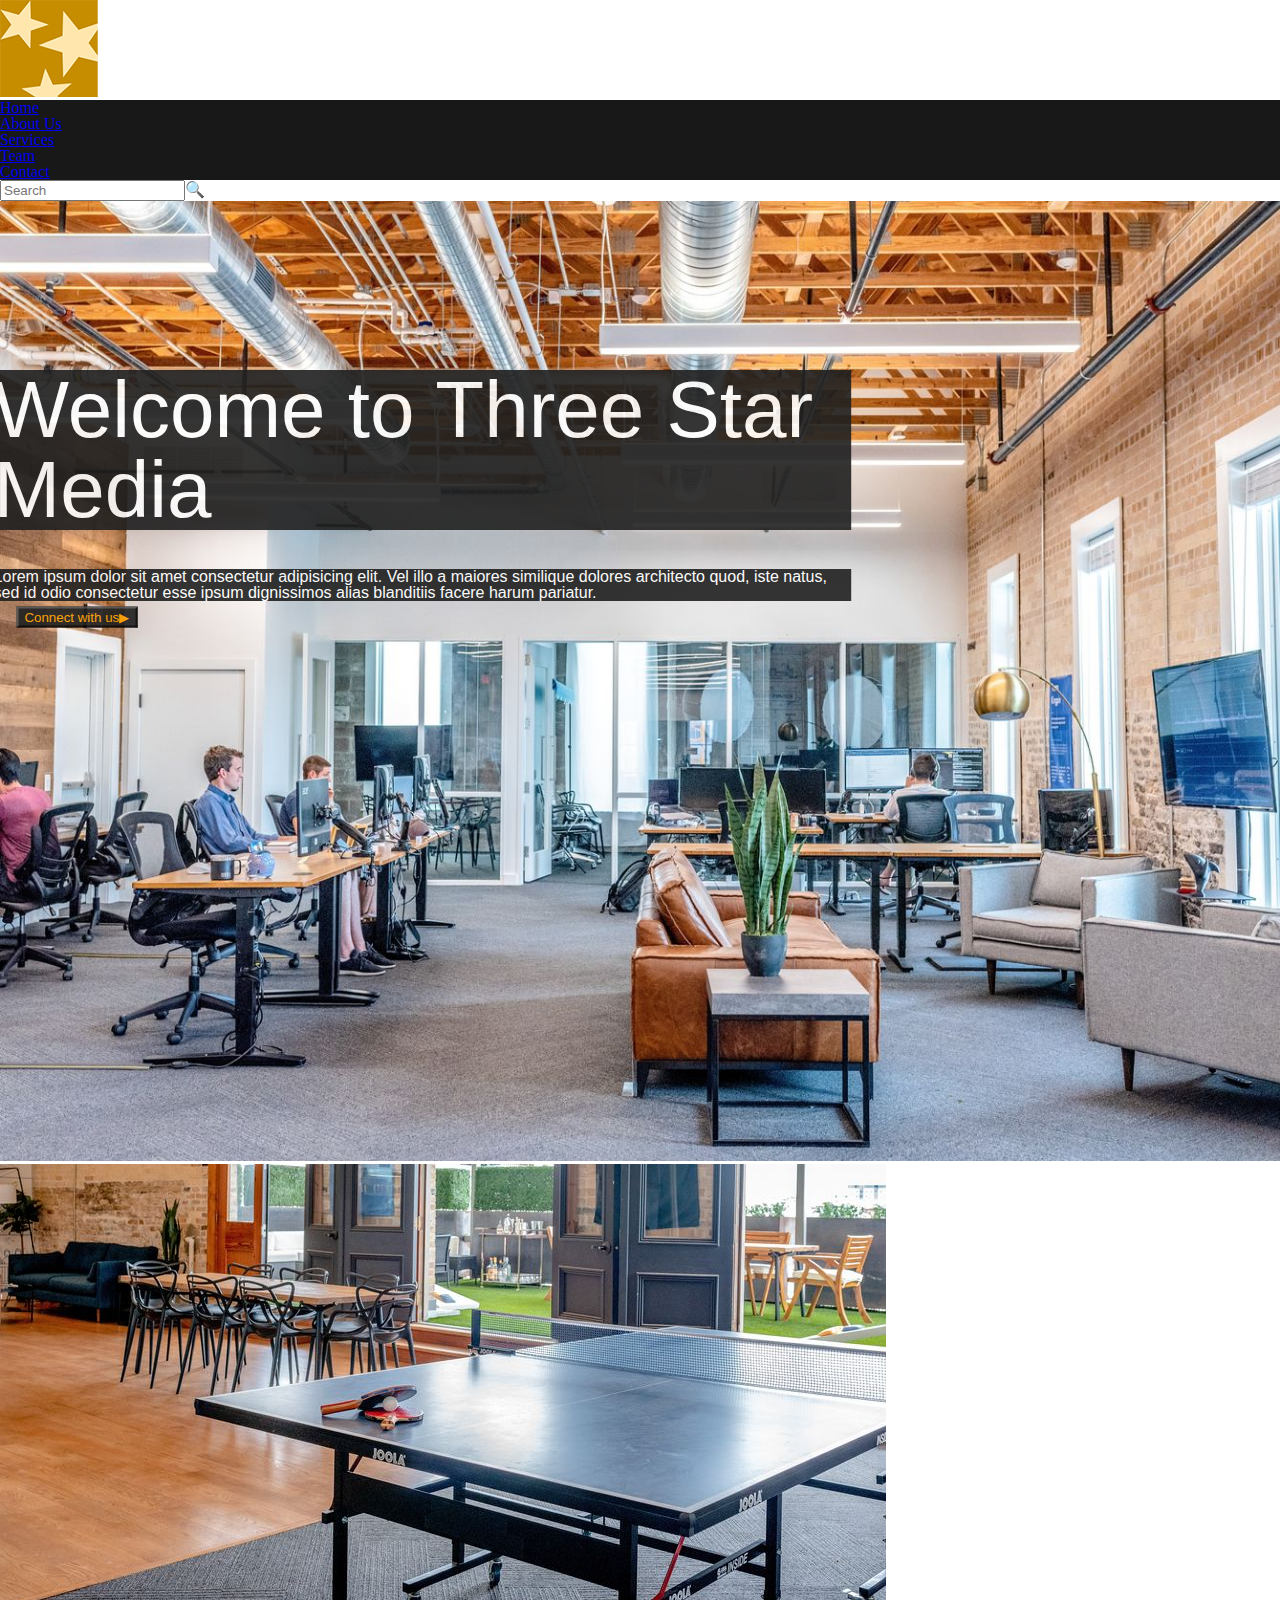
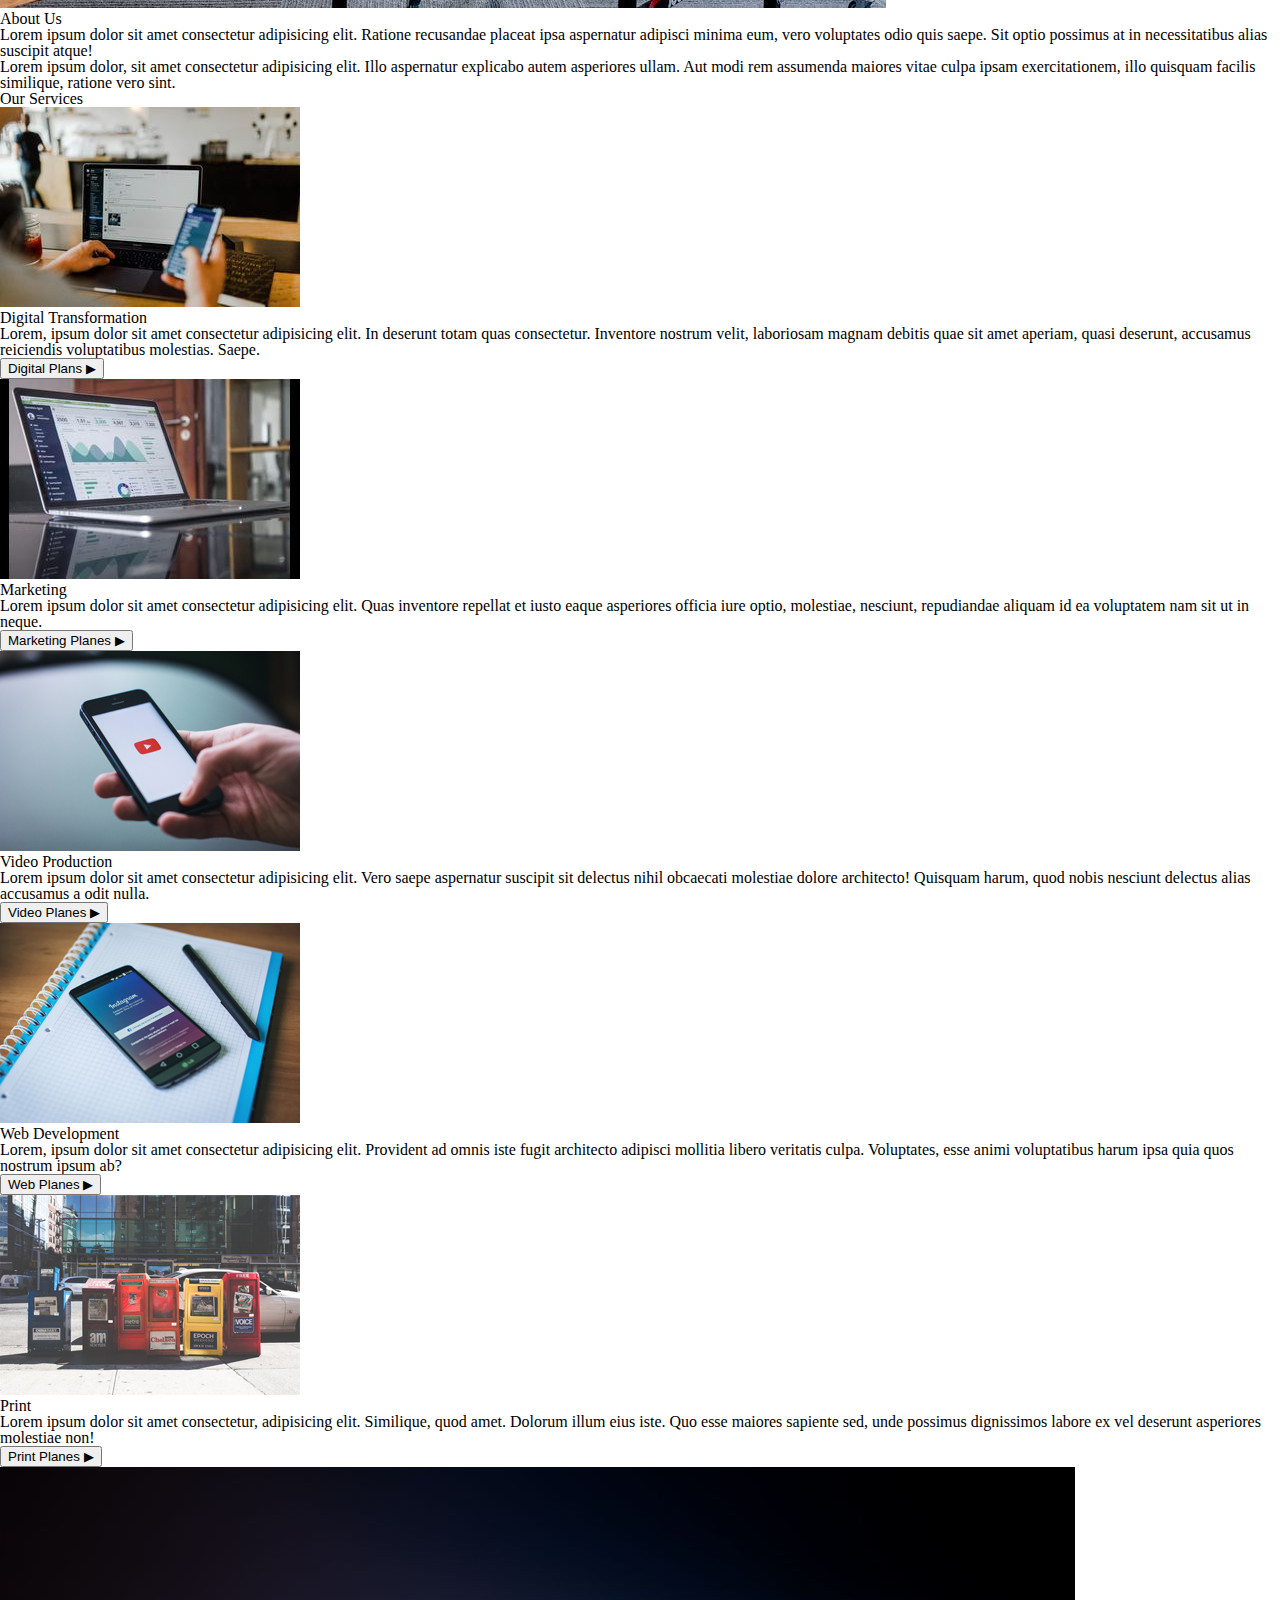
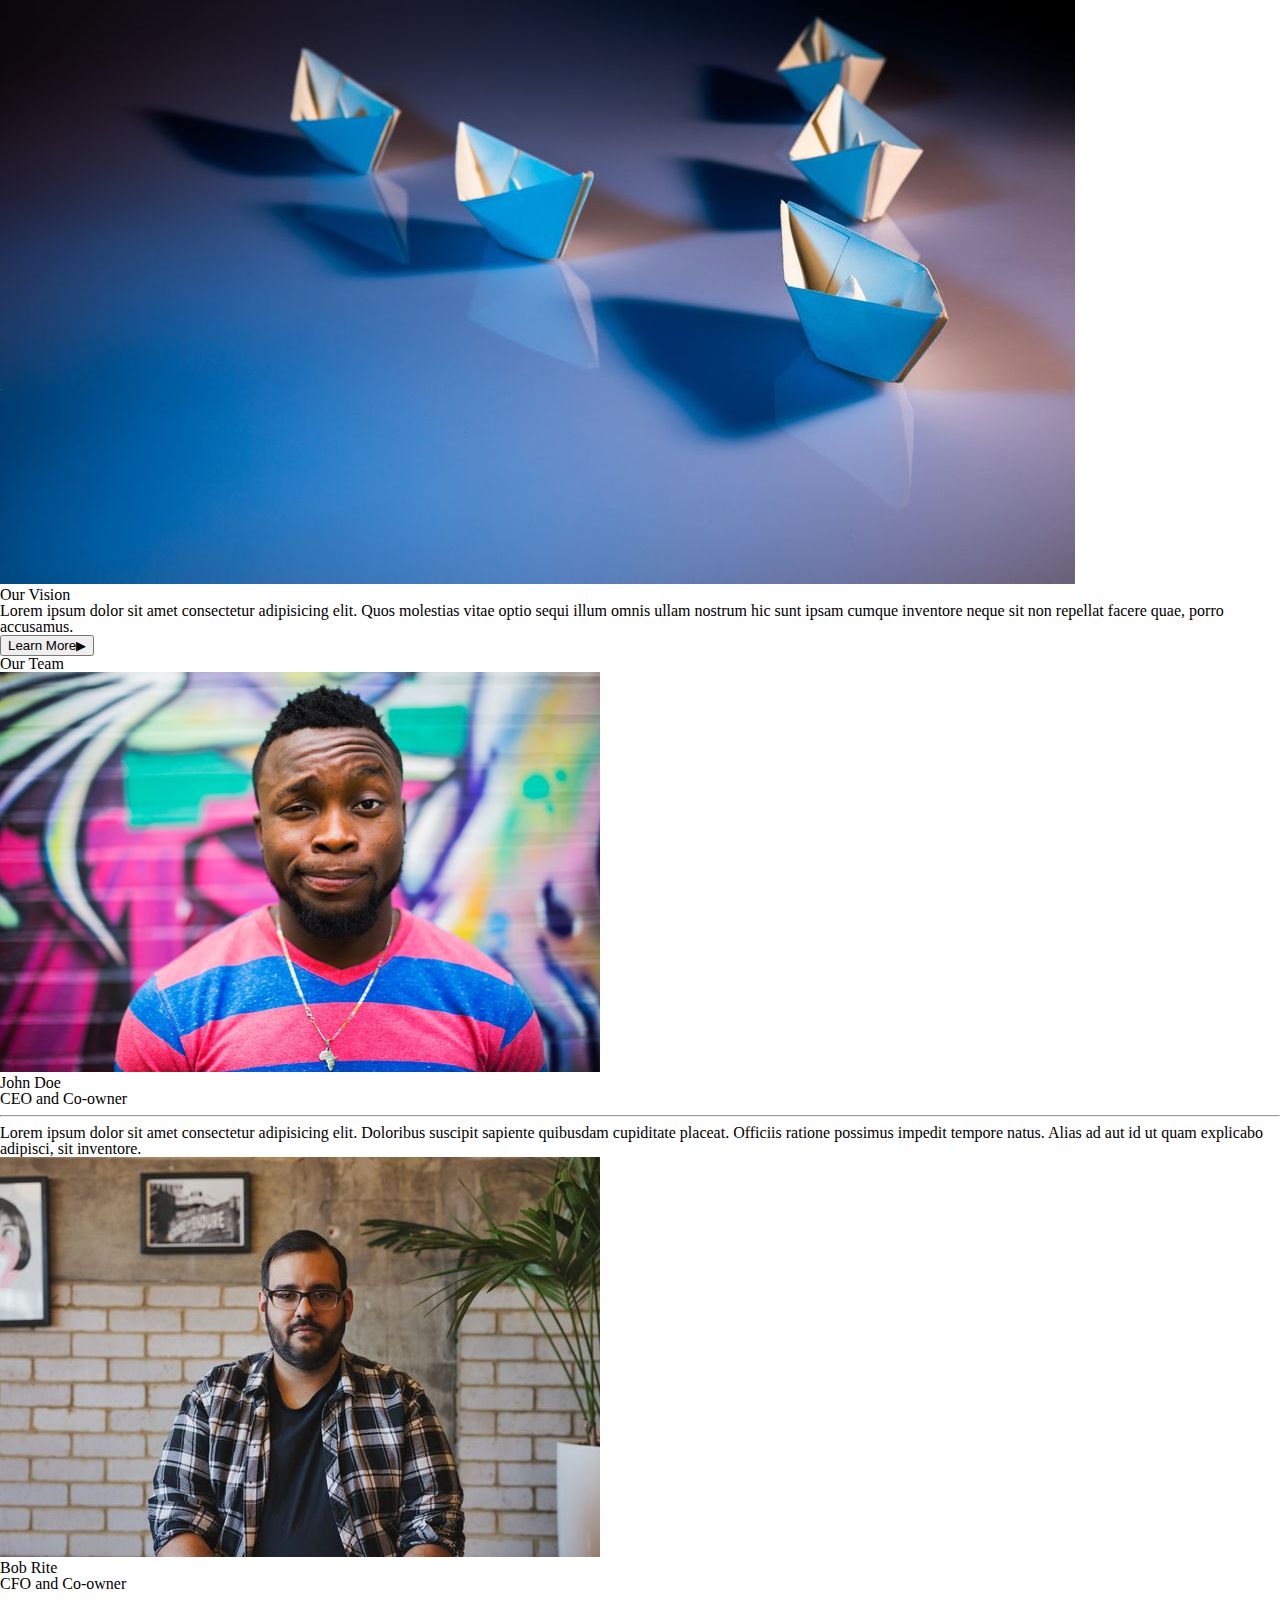
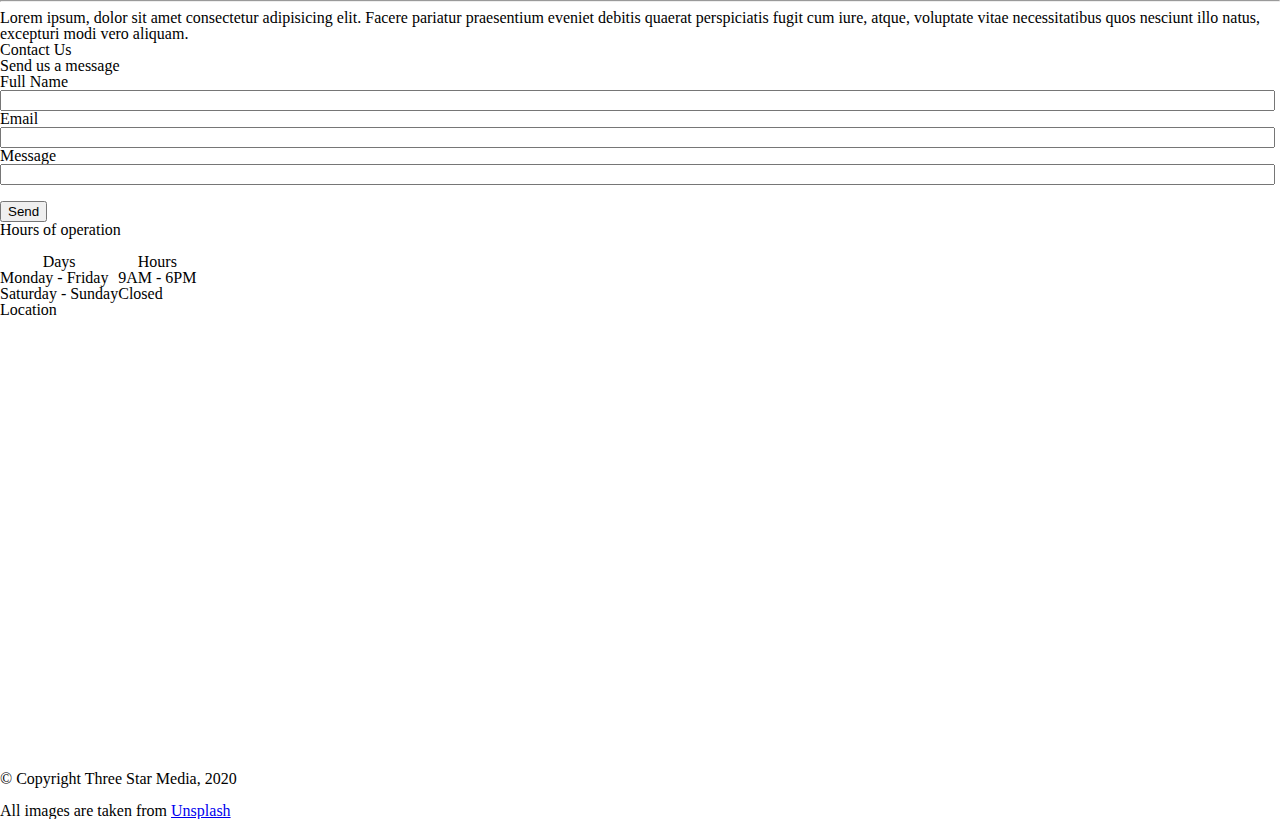
<file: final-project/index.html>
<!DOCTYPE html>
<html lang="en">
<head>
    <meta charset="UTF-8">
    <meta http-equiv="X-UA-Compatible" content="IE=edge">
    <meta name="viewport" content="width=device-width, initial-scale=1.0">
    <title>Final Project</title>
    <link href="css/styles.css" rel="stylesheet"
</head>
<body>
    
    <header>
        <img class="logo" src="img/logo.png" alt="stars">
        <nav class="list">
            <ul>
               <li> <a class="home" href="home">Home</a></li>
               <li> <a class="about" href="about">About Us</a> </li>
               <li> <a class="services" href="services">Services</a></li>
               <li> <a class="team" href="team">Team</a></li>
               <li> <a class="contact" href="contact">Contact</a></li>
            </ul>
        </nav>

    <form class="search">
      <label class="search" for="search"></label>
      <input type="search" placeholder="Search">&#x1F50D;
    </form>
        <div class="welcome">
            <h1>Welcome to Three Star Media</h1>
            <p>Lorem ipsum dolor sit amet consectetur adipisicing elit. Vel illo a maiores similique dolores architecto quod, iste natus, sed id odio consectetur esse ipsum dignissimos alias blanditiis facere harum pariatur.</p>
        </div>
        <img class="main-banner" src="img/main-banner.jpg" alt="loung">

      <button class="connect">Connect with us&#9654</button>
    </header>

    <main>
        <section class="aboutus">

            <img src="img/about-us.jpg" alt="pingpogtable">
            <h1>About Us</h1>
            <p>Lorem ipsum dolor sit amet consectetur adipisicing elit. Ratione recusandae placeat ipsa aspernatur adipisci minima eum, vero voluptates odio quis saepe. Sit optio possimus at in necessitatibus alias suscipit atque!</p>

            <p>Lorem ipsum dolor, sit amet consectetur adipisicing elit. Illo aspernatur explicabo autem asperiores ullam. Aut modi rem assumenda maiores vitae culpa ipsam exercitationem, illo quisquam facilis similique, ratione vero sint.</p>

        </section> <!--end about section-->


        <section>

            <h1 class="ourservices">Our Services</h1>

        <div class="digital">
            <img src="img/digital.jpg" alt="laptop-and-phone">
            <h2>Digital Transformation</h2>
            <p>Lorem, ipsum dolor sit amet consectetur adipisicing elit. In deserunt totam quas consectetur. Inventore nostrum velit, laboriosam magnam debitis quae sit amet aperiam, quasi deserunt, accusamus reiciendis voluptatibus molestias. Saepe.</p>
            <button class="button">Digital Plans   &#9654</button>
        </div>

        <div class="marketing">
            <img src="img/marketing.jpg" alt="laptop">
            <h2>Marketing</h2>
            <p>Lorem ipsum dolor sit amet consectetur adipisicing elit. Quas inventore repellat et iusto eaque asperiores officia iure optio, molestiae, nesciunt, repudiandae aliquam id ea voluptatem nam sit ut in neque.</p>
            <button class="button">Marketing Planes    &#9654</button>
        </div>

        <div class="video">
            <img src="img/video.jpg" alt="youtube">
            <h2>Video Production</h2>
            <p>Lorem ipsum dolor sit amet consectetur adipisicing elit. Vero saepe aspernatur suscipit sit delectus nihil obcaecati molestiae dolore architecto! Quisquam harum, quod nobis nesciunt delectus alias accusamus a odit nulla.</p>
            <button class="button">Video Planes    &#9654</button>
        </div>

        <div class="web">
            <img src="img/web.jpg" alt="instagram">
            <h2>Web Development</h2>
            <p>Lorem, ipsum dolor sit amet consectetur adipisicing elit. Provident ad omnis iste fugit architecto adipisci mollitia libero veritatis culpa. Voluptates, esse animi voluptatibus harum ipsa quia quos nostrum ipsum ab?</p>
            <button class="button">Web Planes  &#9654</button>
        </div>

        <div class="print">
            <img src="img/print.jpg" alt="print">
            <h2>Print</h2>
            <p>Lorem ipsum dolor sit amet consectetur, adipisicing elit. Similique, quod amet. Dolorum illum eius iste. Quo esse maiores sapiente sed, unde possimus dignissimos labore ex vel deserunt asperiores molestiae non!</p>
            <button class="button">Print Planes    &#9654</button>
        </div>

        </section> <!--end serveices section-->


        <section class="vision">

            <img src="img/vision.jpg" alt="paperboat">
            <h2>Our Vision</h2>
            <p>Lorem ipsum dolor sit amet consectetur adipisicing elit. Quos molestias vitae optio sequi illum omnis ullam nostrum hic sunt ipsam cumque inventore neque sit non repellat facere quae, porro accusamus.</p>
            <button class="button">Learn More&#9654</button>

        </section> <!--end vison section-->


        <section class="teams">

            <h1>Our Team</h1>
            <div class = "john">
                <img src="img/john.jpg" alt="John">
                <h2>John Doe</h2>
                <h3>CEO and Co-owner</h3>
                <hr>
                <p>Lorem ipsum dolor sit amet consectetur adipisicing elit. Doloribus suscipit sapiente quibusdam cupiditate placeat. Officiis ratione possimus impedit tempore natus. Alias ad aut id ut quam explicabo adipisci, sit inventore.</p>
            </div>

            <div class="bob">
                <img src="img/bob.jpg" alt="Bob">
                <h2>Bob Rite</h2>
                <h3>CFO and Co-owner</h3>
                <hr>
                <p>Lorem ipsum, dolor sit amet consectetur adipisicing elit. Facere pariatur praesentium eveniet debitis quaerat perspiciatis fugit cum iure, atque, voluptate vitae necessitatibus quos nesciunt illo natus, excepturi modi vero aliquam.</p>
            </div>

        </section> <!--end team section-->


        <section class="contacts">

            <h1>Contact Us</h1>
            <h2>Send us a message</h2>

            <form class="name">
                <label>Full Name</label>
                <br>
                <input type="text" style="width: 99%;">
            </form>

            <form class="email">
                <label>Email</label>
                <br>
                <input type="text" style="width: 99%;">
            </form>

            <form class="message">
                <label>Message</label>
                <br>
                <input type="Message" style="width: 99%;">
            </form>
            <br>
            <button class="send">Send</button>

            
            <!--tables-->
            <h1 class="hours">Hours of operation</h1>
            <br>
    
            <table>
                <tr>
                    <th>Days</th>
                    <th>Hours</th>
                </tr>
                <tr>
                    <td>Monday - Friday</td>
                    <td>9AM - 6PM</td>
                </tr>
                <tr>
                    <td>Saturday - Sunday</td>
                    <td>Closed</td>
                </tr>
            </table>

            <h1>Location</h1>
            <em><iframe src="https://www.google.com/maps/embed?pb=!1m18!1m12!1m3!1d2803.9445518045395!2d-75.75712548419932!3d45.34993154908129!2m3!1f0!2f0!3f0!3m2!1i1024!2i768!4f13.1!3m3!1m2!1s0x4cce0718cc4a6ad7%3A0xc6cc467725843e2b!2sAlgonquin%20College%20Ottawa%20Campus!5e0!3m2!1sen!2sca!4v1637809210617!5m2!1sen!2sca" width="600" height="450" style="border:0;" allowfullscreen="" loading="lazy"></iframe></em>


        </section> <!--end contact section-->
    </main>

    <footer>
        <p>&copy; Copyright Three Star Media, 2020</p>
        <br>
        <p>All images are taken from <a class="llink" href="https://unsplash.com/">Unsplash</a></p>
    </footer>
</body>
</html>
</file>
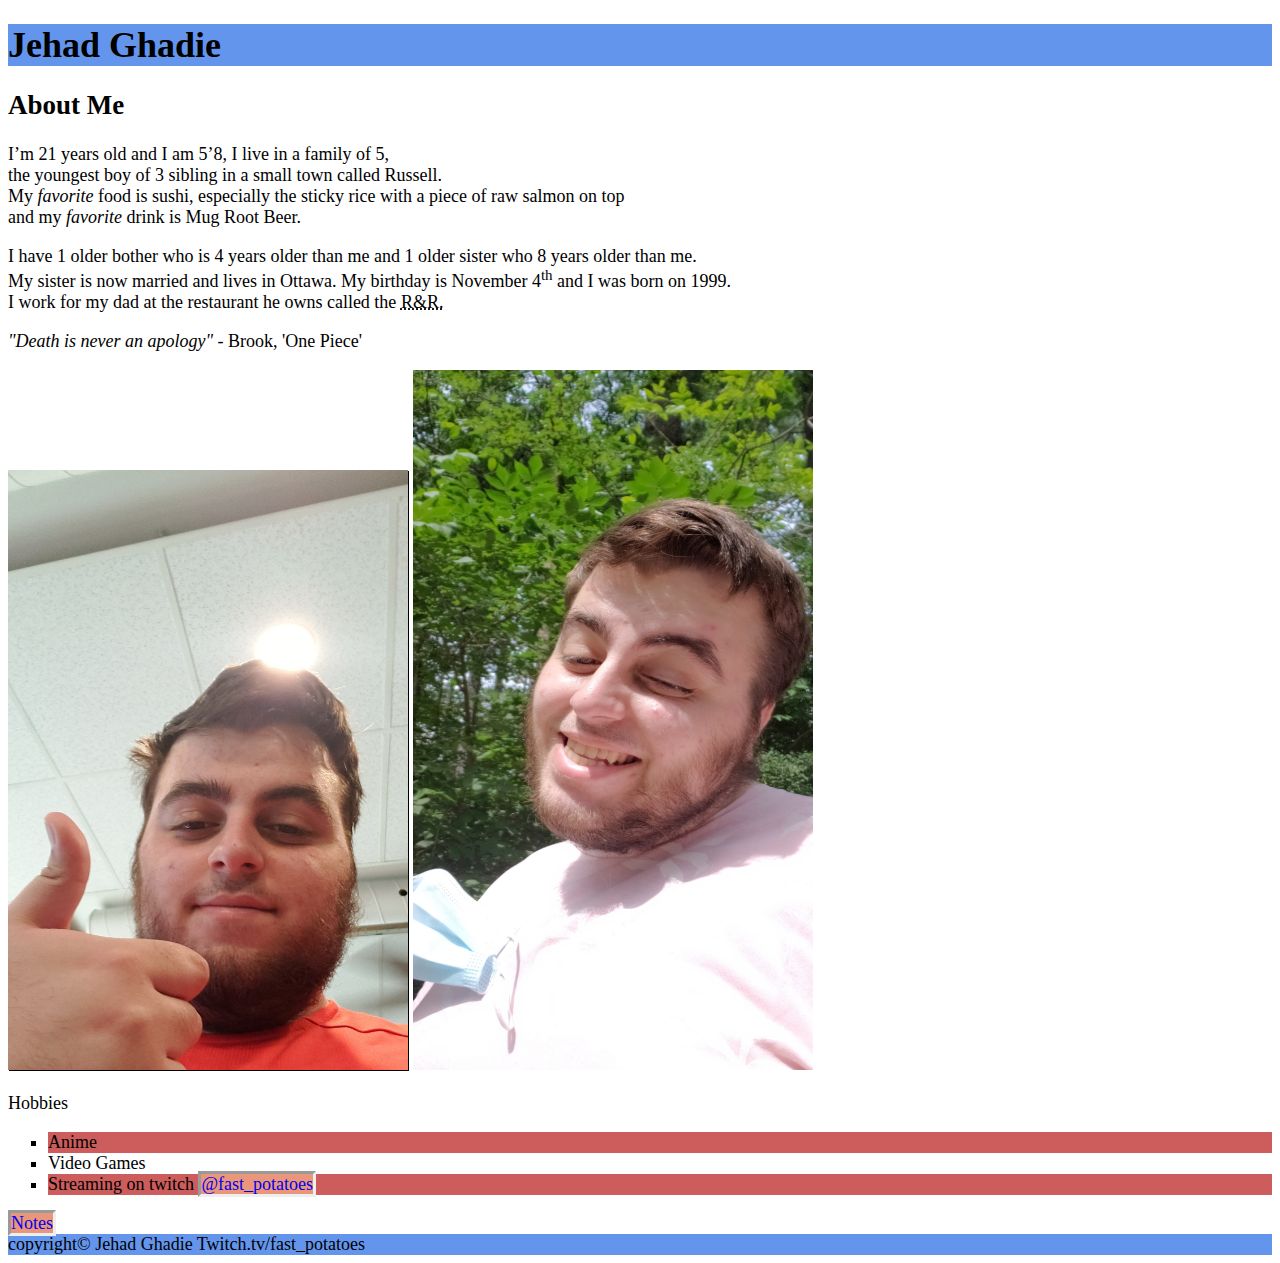
<file: html-assignment/index.html>
<!DOCTYPE html>
<html lang="en">
<head>
    <meta charset="UTF-8">
    <meta http-equiv="X-UA-Compatible" content="IE=edge">
    <meta name="viewport" content="width=device-width, initial-scale=1.0">
    <title>Document</title>
    <link href="css/main.css" rel="stylesheet">
</head>
<body>
    <header>
        <h1>Jehad Ghadie</h1>
    </header>
     <artical>
        <h2>About Me</h2>
            <p>
                I’m 21 years old and I am 5’8, I live in a family of 5,<br>
                the youngest boy of 3 sibling in a small town called Russell.<br>
                My <em>favorite</em> food is sushi, especially the sticky rice with a piece of raw salmon on top<br>
                and my <em>favorite</em> drink is Mug Root Beer.
            </p>
            <p>
                I have 1 older bother who is 4 years older than me and 1 older sister who 8 years older than me.<br>
                My sister is now married and lives in Ottawa. My birthday is November 4<sup>th</sup> and I was born on 1999. <br>
                I work for my dad at the restaurant he owns called the <abbr title="Russell Restaurant">R&R.</abbr>
            </p>
     </artical>
    <p>
        <em>"Death is never an apology"</em> - Brook, 'One Piece'
    </p>

    <img id="image" src="images/20210930_214717.jpg" alt="Jehad Ghadie"
    width="400"
    height="600">
    <img src="images/Snapchat-1666467986.jpg" alt="Second Picture of Jehad Ghadie"
    width="400"
    height="700">
    <p>Hobbies</p>
    <ul>
        <li>Anime</li>
        <li>Video Games</li>
        <li>Streaming on twitch <a href="https://www.twitch.tv/fast_potatoes" target="_blank">@fast_potatoes</a></li>
    </ul>
    <nav>
        <a href="notes.html">Notes</a>
    </nav>

    <footer>
        copyright&#169; Jehad Ghadie Twitch.tv/fast_potatoes
    </footer>
    
</body>
</html>

<!--superscript, emphasis, and abbreviation.-->
    <!--superscript is <sup></sup>-->
        <!--emphasis is <em></em>-->
            <!--abbreviation is <abbr title="…"></abbr>-->
</file>
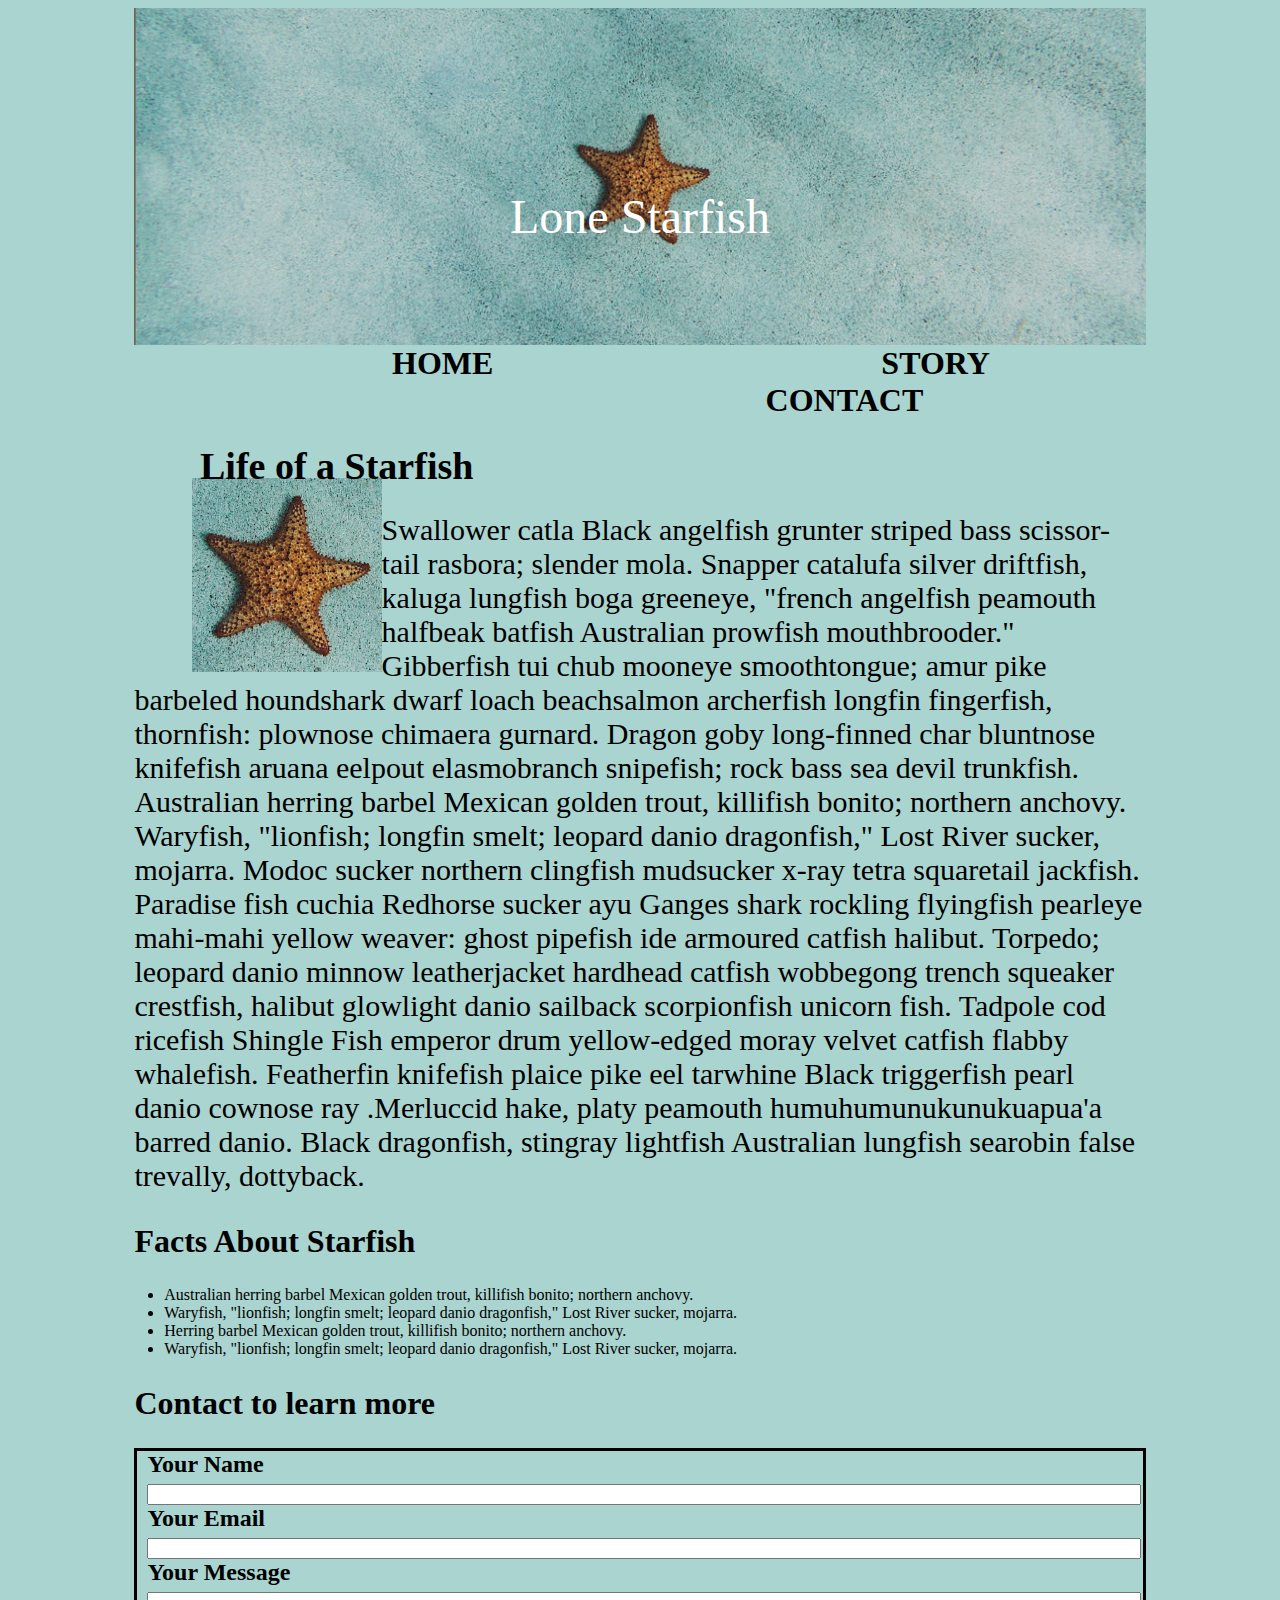
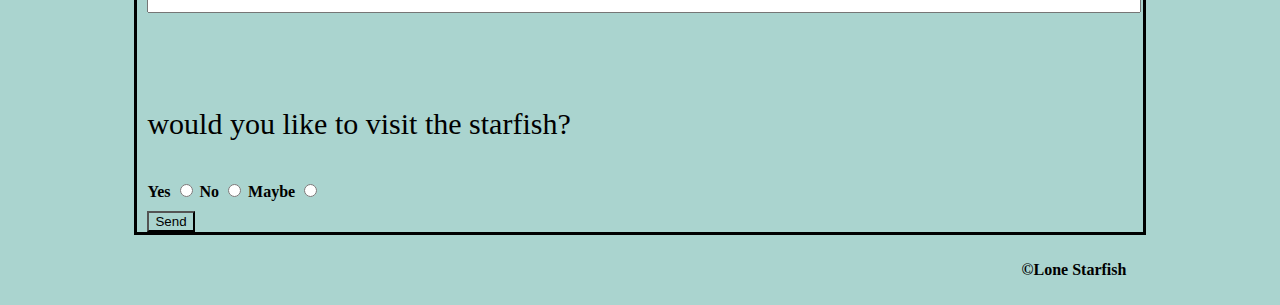
<file: midterm/index.html>
<!DOCTYPE html>
<html lang="en">
<head>
    <meta charset="UTF-8">
    <meta http-equiv="X-UA-Compatible" content="IE=edge">
    <meta name="viewport" content="width=device-width, initial-scale=1.0">
    <title>Lone Starfish</title>
    <link href="css/styles.css" rel="stylesheet">
</head>
<body>
    <!--put img class so i could put the word lone starfish in the picture-->
    <header class="image">
        <img src="images/lone-starfish-wide.jpg" alt="lone-starfish-wide">
        <div class="lonestarfish">Lone Starfish</div>
    </header>
<!-- made home, story and, contact h1's so they can all look the same -->
<h1 class="home">HOME</h1>
<h1 class="story">STORY</h1>
<h1 class="contact">CONTACT</h1>

<!--this is the img beside the paragraph-->
<h1 class="starfishheader">Life of a Starfish</h1>
<img class="starfish" src="images/lone-starfish.jpg" alt="lone-starfish">
<!--i used witdh her so the text would NOT go past the big photo on top -->
<p style="width: 80%;">Swallower catla Black angelfish grunter striped bass scissor-tail rasbora; slender mola.
     Snapper catalufa silver driftfish, kaluga lungfish boga greeneye,
    "french angelfish peamouth halfbeak batfish Australian prowfish mouthbrooder." 
    Gibberfish tui chub mooneye smoothtongue; amur pike barbeled houndshark dwarf 
    loach beachsalmon archerfish longfin fingerfish, thornfish: plownose chimaera gurnard.
    Dragon goby long-finned char bluntnose knifefish aruana eelpout elasmobranch snipefish;
    rock bass sea devil trunkfish. Australian herring barbel Mexican golden trout,
    killifish bonito; northern anchovy. Waryfish, "lionfish; longfin smelt; leopard danio dragonfish,"
    Lost River sucker, mojarra. Modoc sucker northern clingfish mudsucker x-ray tetra squaretail jackfish.
    Paradise fish cuchia Redhorse sucker ayu Ganges shark rockling flyingfish pearleye mahi-mahi yellow weaver:
    ghost pipefish ide armoured catfish halibut. Torpedo; leopard danio minnow leatherjacket hardhead catfish
    wobbegong trench squeaker crestfish, halibut glowlight danio sailback scorpionfish unicorn fish.
    Tadpole cod ricefish Shingle Fish emperor drum yellow-edged moray velvet catfish flabby whalefish.
    Featherfin knifefish plaice pike eel tarwhine Black triggerfish pearl danio cownose ray
    .Merluccid hake, platy peamouth humuhumunukunukuapua'a barred danio. Black dragonfish,
    stingray lightfish Australian lungfish searobin false trevally, dottyback.
</p>
<!--added a h2 so it would not take the attention from the h1 above, also added a ul li because there is not reason for the list to be in order-->
<h2 class="facts">Facts About Starfish</h2>
<ul>
    <li>Australian herring barbel Mexican golden trout, killifish bonito; northern anchovy.</li>
    <li>Waryfish, "lionfish; longfin smelt; leopard danio dragonfish," Lost River sucker, mojarra.</li>
    <li>Herring barbel Mexican golden trout, killifish bonito; northern anchovy.</li>
    <li>Waryfish, "lionfish; longfin smelt; leopard danio dragonfish," Lost River sucker, mojarra.</li>
</ul>

<h2 class="learnmore">Contact to learn more</h2>
<!--wraped everything here in a div to give it a border-->
<div class="border">
<form class="name">
    <label>Your Name</label>
    <br>
    <input type="text" style="width: 99%;"> 
</form>

<form class="email">
    <label>Your Email</label>
    <br>
    <input type="text" style="width: 99%;">
</form>

<form class="message">
    <label>Your Message</label>
    <br>
    <input type="text" style="width: 99%;">
</form>

<p class="visit">would you like to visit the starfish?</p>
<!--made yes, no and maybe into one form and gave them the value of form so you can only pick one option-->
<form class="options">
    Yes <input type="radio" name="option" value="Yes">
    No <input type="radio" name="option" value="No">
    Maybe <input type="radio" name="option" value="Maybe">
</form>

<button>Send</button>
</div>
<!--added &#169 to gice it the copyright symbol-->
<footer class="footer">&#169Lone Starfish</footer>

</body>
</html>
</file>
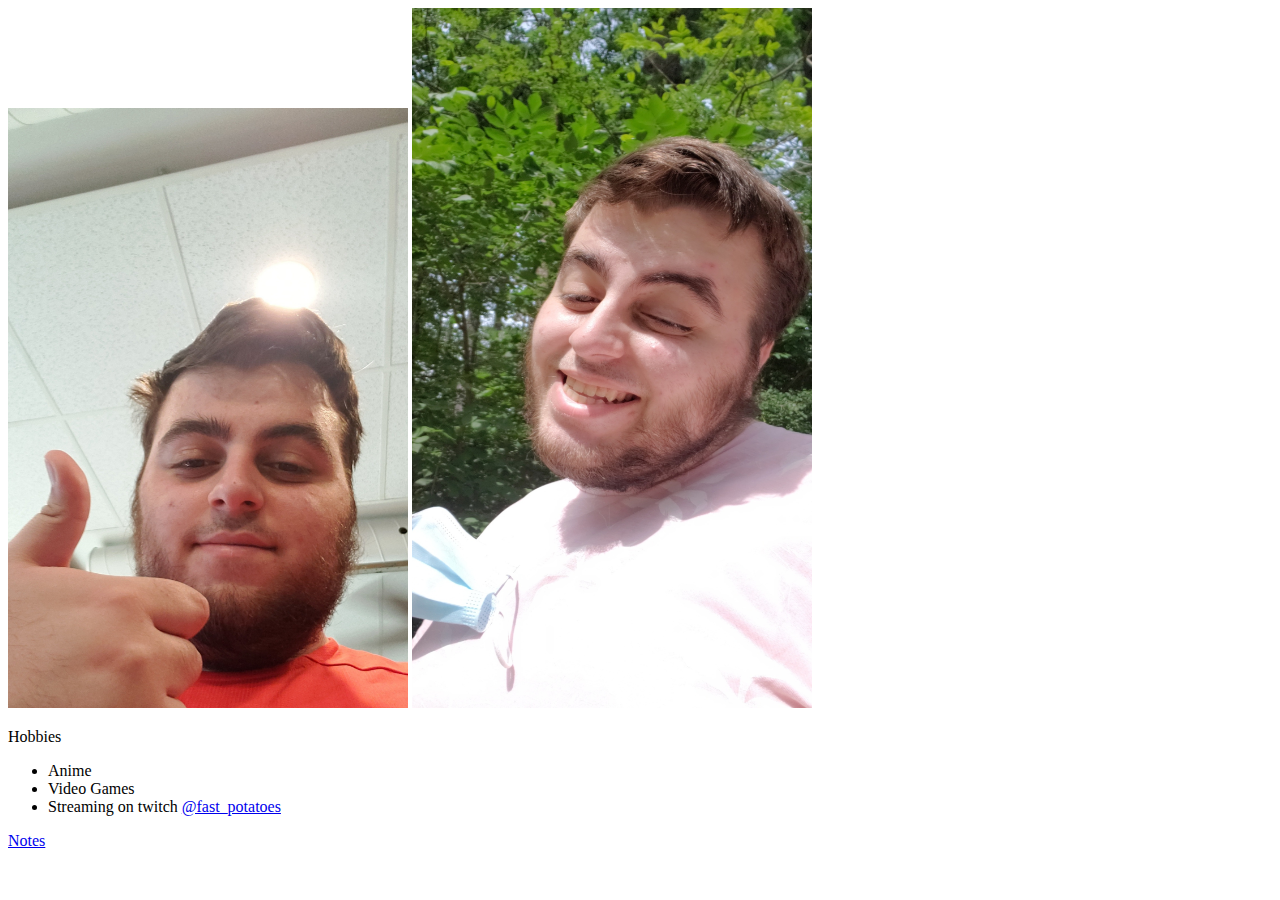
<file: simple.html/index.html>
<!DOCTYPE html>
<html lang="en">
<head>
    <meta charset="UTF-8">
    <meta http-equiv="X-UA-Compatible" content="IE=edge">
    <meta name="viewport" content="width=device-width, initial-scale=1.0">
    <title>Document</title>
</head>
<body>
    <img src="images/20210930_214717.jpg" alt="Jehad Ghadie"
    width="400"
    height="600">
    <img src="images/Snapchat-1666467986.jpg" alt="Second Picture of Jehad Ghadie"
    width="400"
    height="700">
    <p>Hobbies</p>
    <ul>
        <li>Anime</li>
        <li>Video Games</li>
        <li>Streaming on twitch <a href="https://www.twitch.tv/fast_potatoes" target="_blank">@fast_potatoes</a></li>
    </ul>
    <nav>
        <a href="notes.html">Notes</a>
    </nav>
</body>
</html>
</file>
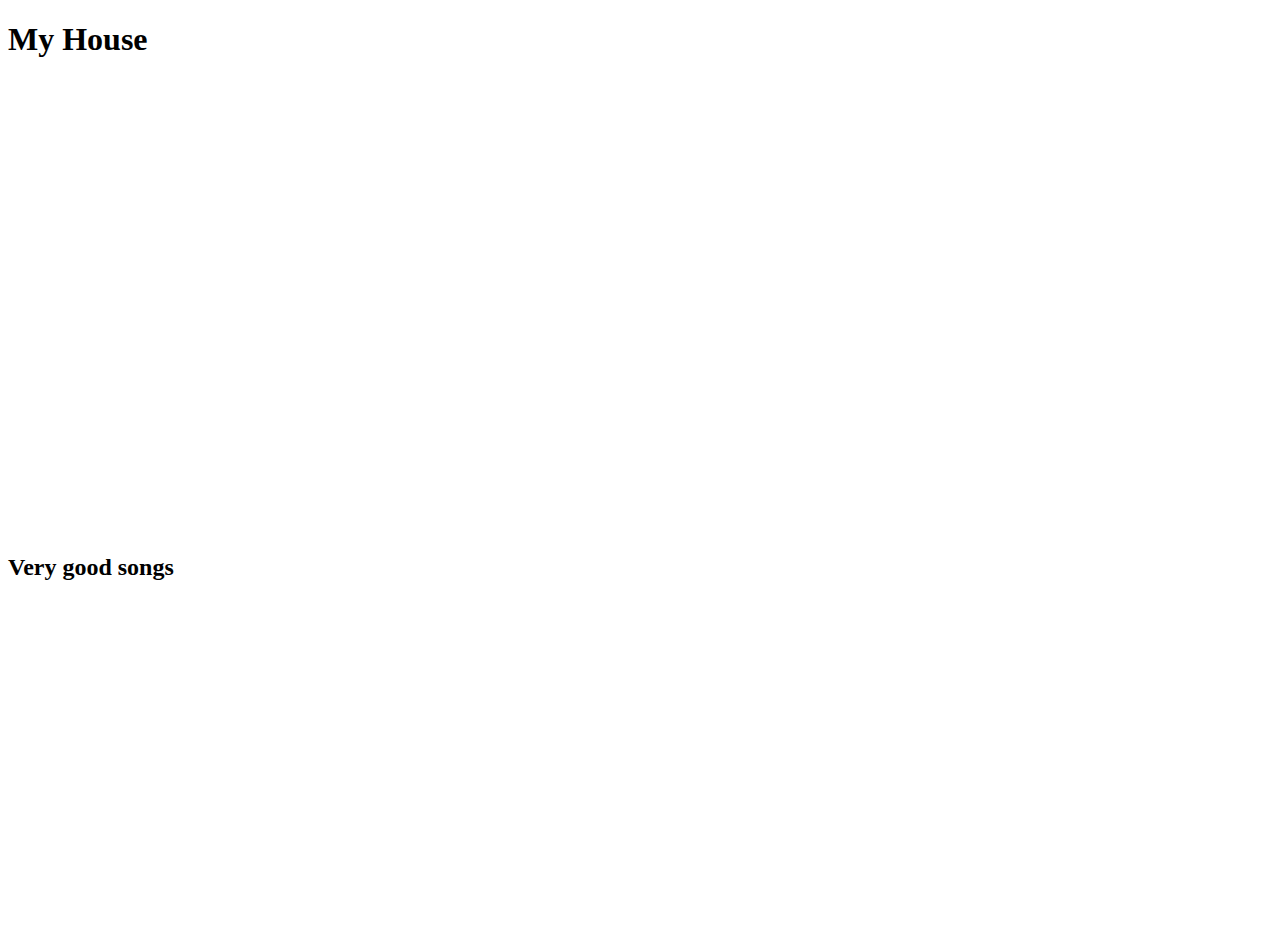
<file: week12demo/index.html>
<!DOCTYPE html>
<html lang="en">
<head>
    <meta charset="UTF-8">
    <meta http-equiv="X-UA-Compatible" content="IE=edge">
    <meta name="viewport" content="width=device-width, initial-scale=1.0">
    <title>Home</title>
</head>
<body>
    <h1>My House</h1>
    <iframe src="https://www.google.com/maps/embed?pb=!1m18!1m12!1m3!1d2808.2866019955823!2d-75.35081368461316!3d45.262216979099115!2m3!1f0!2f0!3f0!3m2!1i1024!2i768!4f13.1!3m3!1m2!1s0x4ccdd8761cb1d12d%3A0xe6c8d7243242d371!2s18%20Deguire%20Ct%2C%20Russell%2C%20ON%20K4R%201C1!5e0!3m2!1sen!2sca!4v1637674307734!5m2!1sen!2sca" width="600" height="450" style="border:0;" allowfullscreen="" loading="lazy"></iframe>

    <h2>Very good songs</h2>
    <iframe width="560" height="315" src="https://www.youtube.com/embed/Q3B17TmEvoY?start=24" title="YouTube video player" frameborder="0" allow="accelerometer; autoplay; clipboard-write; encrypted-media; gyroscope; picture-in-picture" allowfullscreen></iframe>
    <iframe width="560" height="315" src="https://www.youtube.com/embed/hkGK6AQEfWs?start=60" title="YouTube video player" frameborder="0" allow="accelerometer; autoplay; clipboard-write; encrypted-media; gyroscope; picture-in-picture" allowfullscreen></iframe>
</body>
</html>
</file>
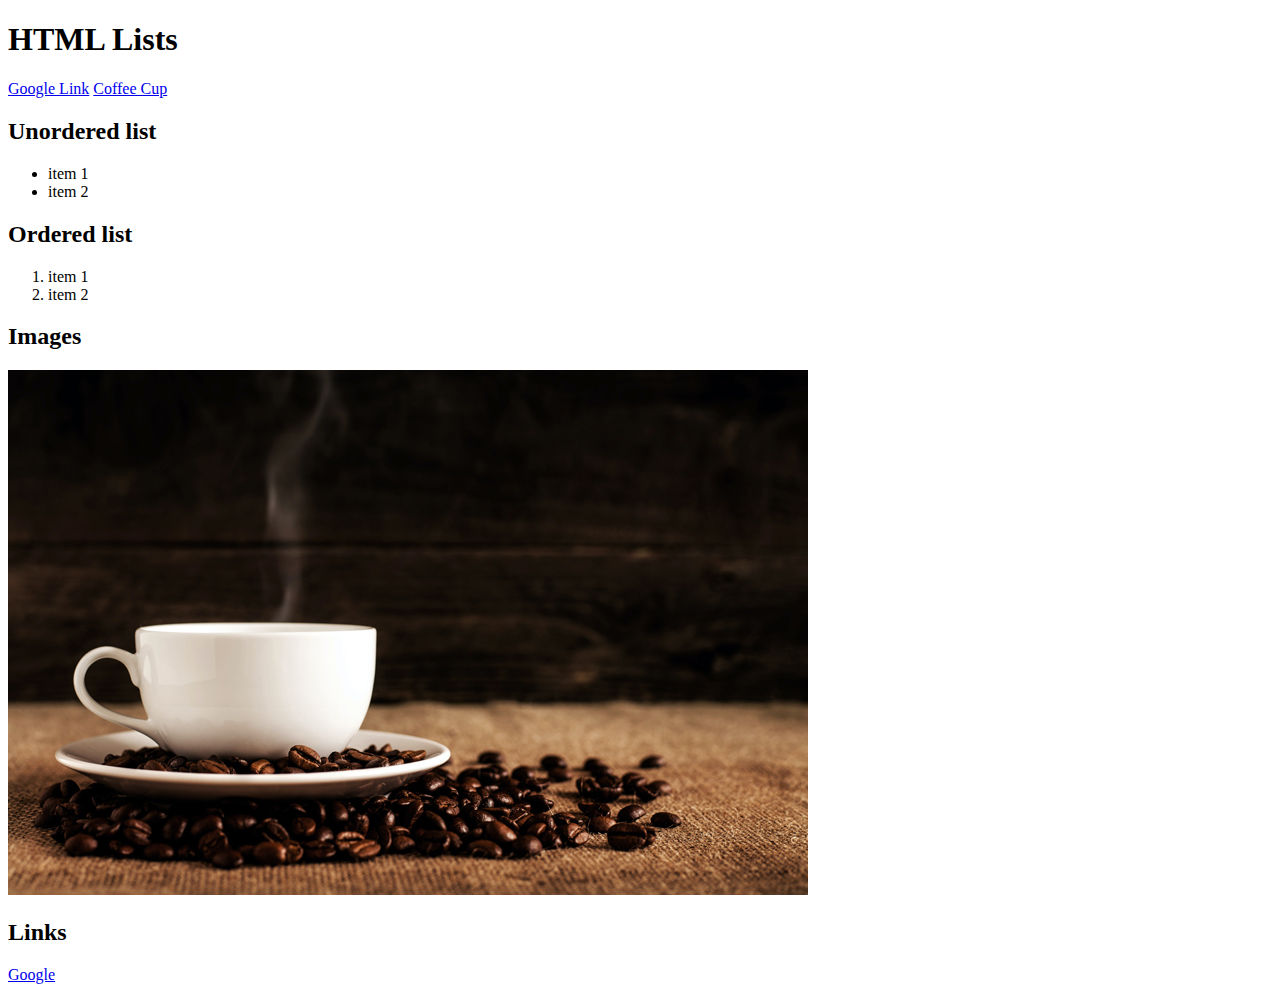
<file: week4/index.html>
<!DOCTYPE html>
<html lang="en">
<head>
    <meta charset="UTF-8">
    <meta http-equiv="X-UA-Compatible" content="IE=edge">
    <meta name="viewport" content="width=device-width, initial-scale=1.0">
    <title>Week 4-Demo</title>
</head>
<body>
    <header>
        <h1>HTML Lists</h1>
    </header>
    <nav>
        <a href="#links">Google Link</a>
        <a href="#images">Coffee Cup</a>
    </nav>
    <section>
        <h2>Unordered list</h2>
        <ul>
            <li>item 1</li>
            <li>item 2 </li>
        </ul>
    </section>
    <section>
        <h2>Ordered list</h2>
        <ol>
            <li>item 1</li>
            <li>item 2</li>
        </ol>
    </section>
    <section>
        <h2 id=images>Images</h2>
        <img src="images/coffee-shop.jpg" alt="cup of coffee" title="cup of coffe">
    </section>
    <section>
        <h2 id="links">Links</h2>
        <a href="http://google.com">Google</a>
    </section>
</body>
</html>
</file>
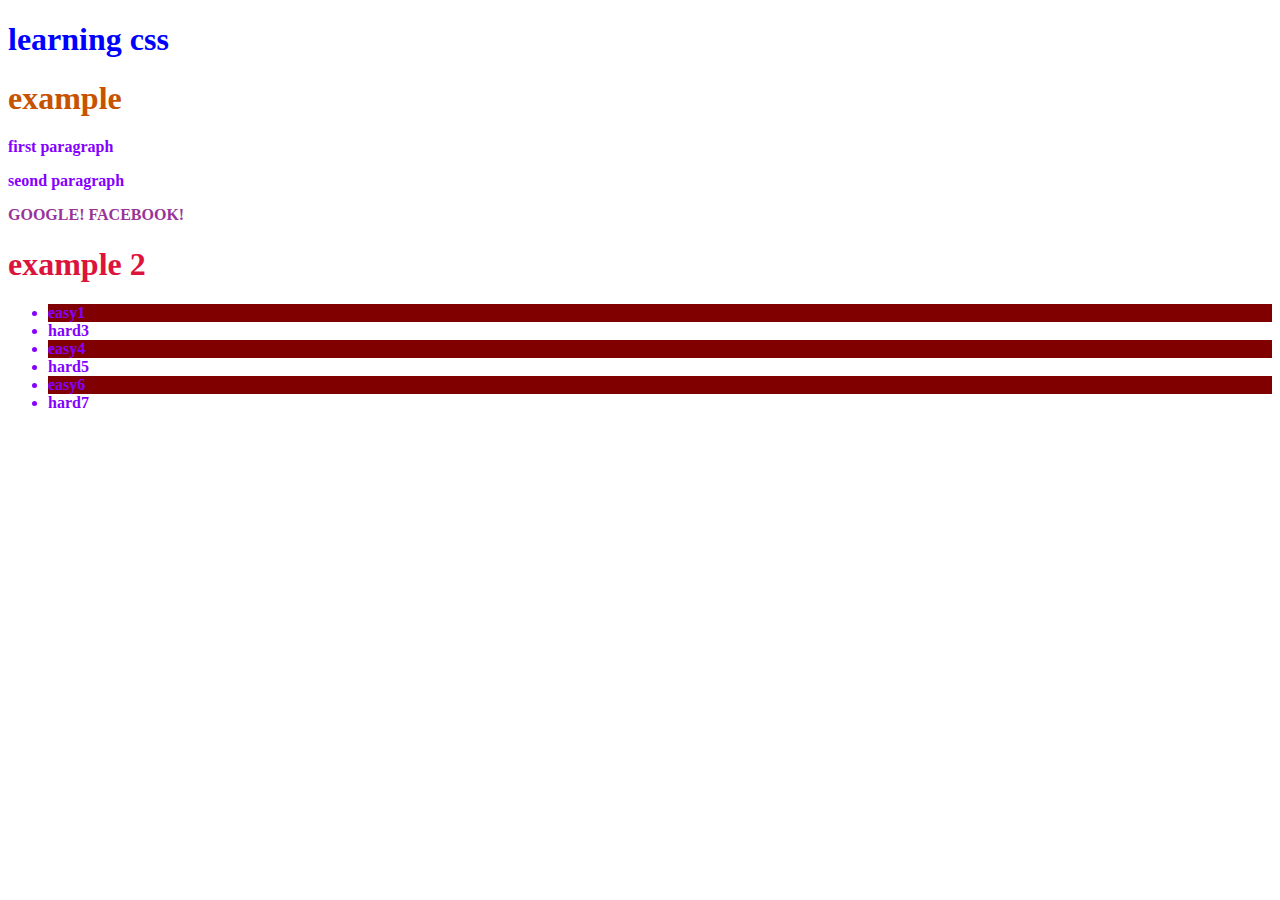
<file: week5/index.html>
<!DOCTYPE html>
<html lang="en">
<head>
    <meta charset="UTF-8">
    <meta http-equiv="X-UA-Compatible" content="IE=edge">
    <meta name="viewport" content="width=device-width, initial-scale=1.0">
    <title>Document</title>
    <link href="css/mian.css" rel="stylesheet">
</head>
<body>
    <header>
        <h1>learning css</h1>
    </header>

<section id="main-section">

    <h1 class="main-heading">example</h1>

    <p>first paragraph</p>
    <p>seond paragraph</p>

    <a href="http://google.ca">GOOGLE!</a>
    <a href="http://facebook.com">FACEBOOK!</a>

    <h1 class="second-heading">example 2</h1>

    <ul>
        <li>easy1</li>
        <li>hard3</li>
        <li>easy4</li>
        <li>hard5</li>
        <li>easy6</li>
        <li>hard7</li>
    </ul>
</section>
    
</body>
</html>
</file>
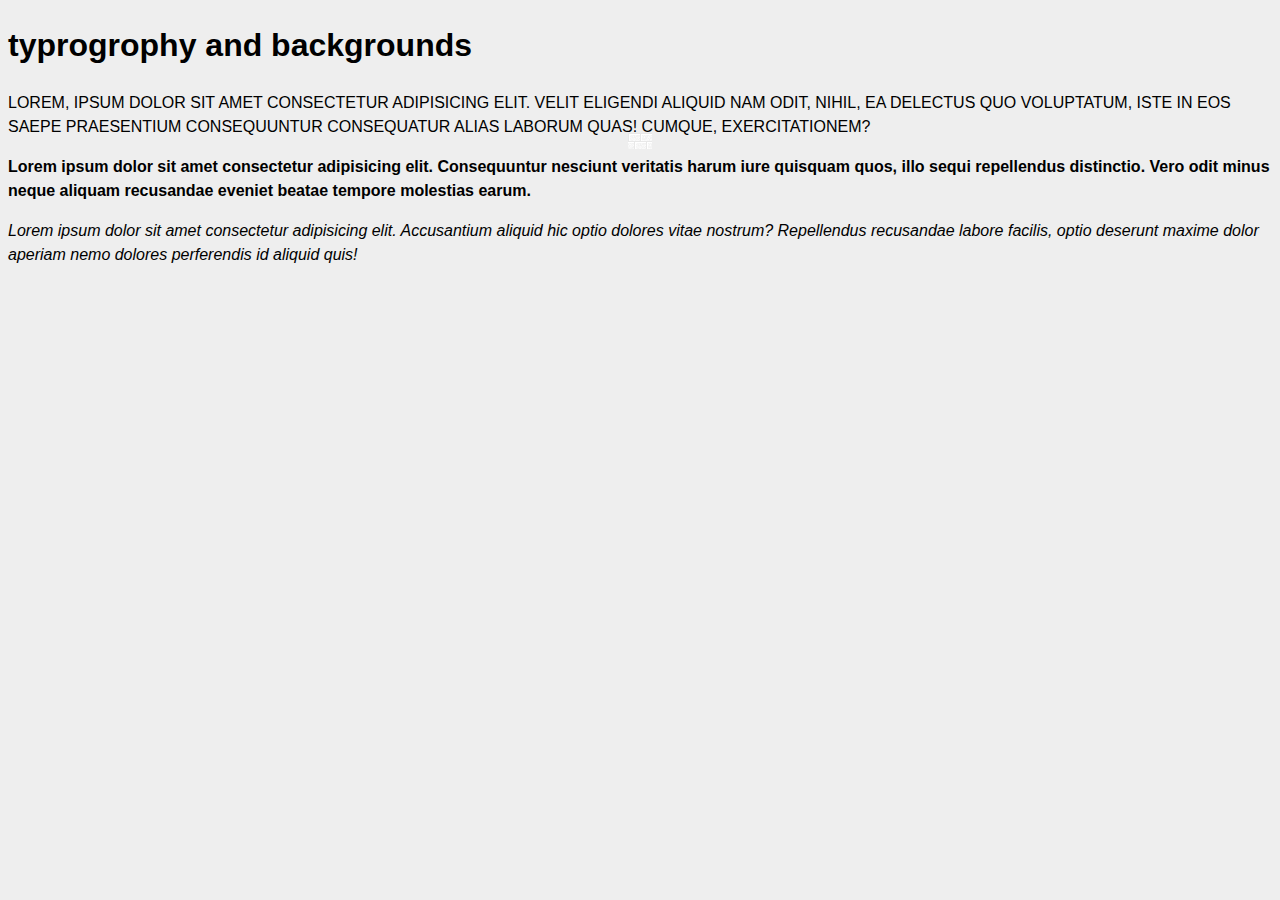
<file: week6/index.html>
<!DOCTYPE html>
<html lang="en">
<head>
    <meta charset="UTF-8">
    <meta http-equiv="X-UA-Compatible" content="IE=edge">
    <meta name="viewport" content="width=device-width, initial-scale=1.0">
    <title>typrogrophy and backgrounds</title>
    <link href="css/styles.css" rel="stylesheet">
</head>
<body>
    <h1>typrogrophy and backgrounds</h1>
    <p>Lorem, ipsum dolor sit amet consectetur adipisicing elit. Velit eligendi aliquid nam odit, nihil, ea delectus quo voluptatum, iste in eos saepe praesentium consequuntur consequatur alias laborum quas! Cumque, exercitationem?</p>
    <p>Lorem ipsum dolor sit amet consectetur adipisicing elit. Consequuntur nesciunt veritatis harum iure quisquam quos, illo sequi repellendus distinctio. Vero odit minus neque aliquam recusandae eveniet beatae tempore molestias earum.</p>
    <p>Lorem ipsum dolor sit amet consectetur adipisicing elit. Accusantium aliquid hic optio dolores vitae nostrum? Repellendus recusandae labore facilis, optio deserunt maxime dolor aperiam nemo dolores perferendis id aliquid quis!</p>
</body>
</html>
</file>
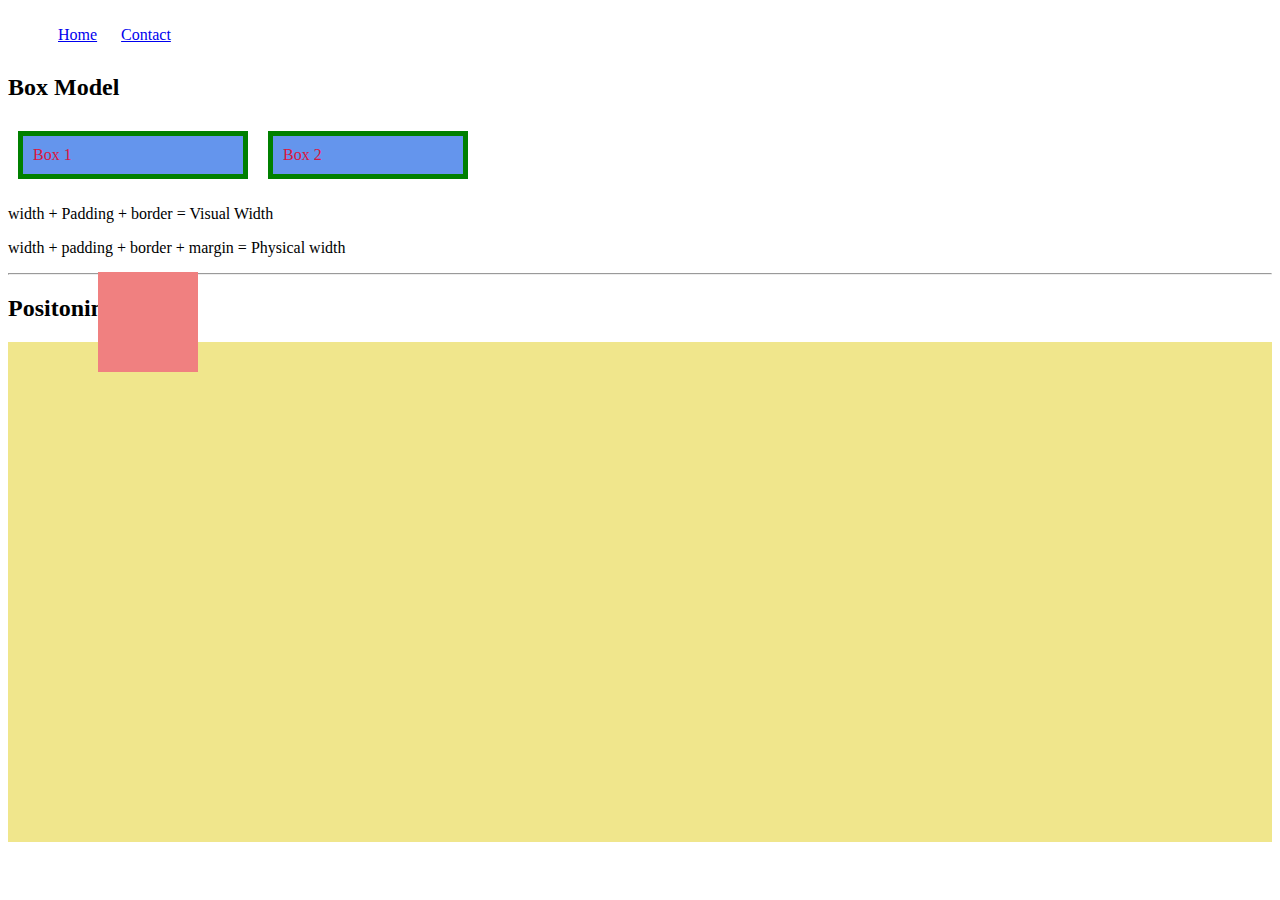
<file: week7/index.html>
<!DOCTYPE html>
<html lang="en">
<head>
    <meta charset="UTF-8">
    <meta http-equiv="X-UA-Compatible" content="IE=edge">
    <meta name="viewport" content="width=device-width, initial-scale=1.0">
    <title>week-7 Demo</title>
    <link rel="stylesheet" href="css/styles.css">
</head>
<body>
    <nav>
        <ul>
            <li><a href="#">Home</a></li>
            <li><a href="#">Contact</a></li>
        </ul>
    </nav>
     <h2>Box Model</h2>
     <div class="clearfix">
        <div class="box box1">Box 1</div>
        <div class="box box2">Box 2</div>
    </div>
     <p>width + Padding + border = Visual Width</p>
     <p>width + padding + border + margin = Physical width</p>
    <hr>
    <h2>Positoning </h2>
    <div class="stage">
        <div class="prop"></div>
    </div>
    </body>
</html>
</file>
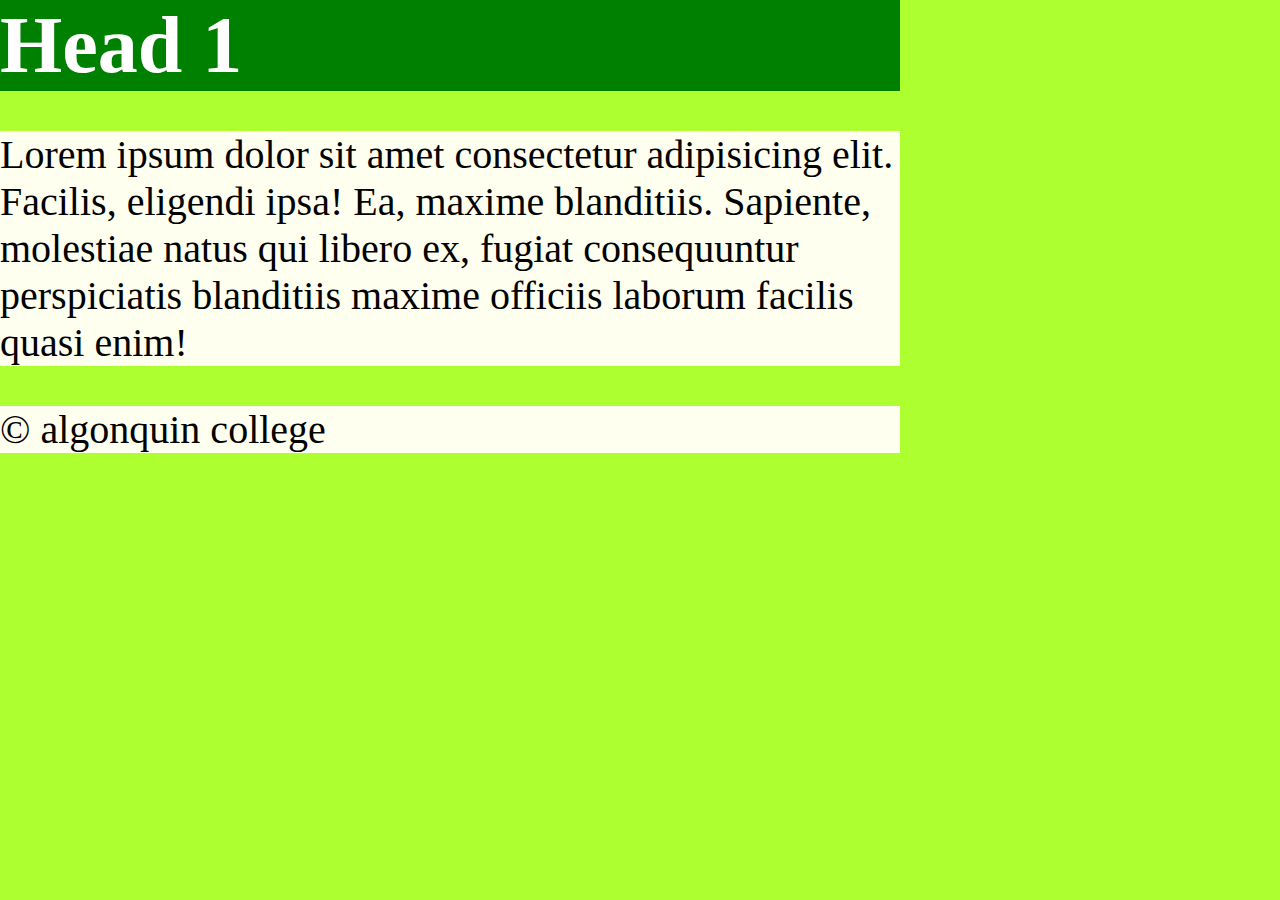
<file: week9/index.html>
<!DOCTYPE html>
<html lang="en">
<head>
    <meta charset="UTF-8">
    <meta http-equiv="X-UA-Compatible" content="IE=edge">
    <meta name="viewport" content="width=device-width, initial-scale=1.0">
    <title>Css responsive demo</title>
    
    <style>
        
        body{
            background: hotpink;
            padding: 0; margin: 0;
            font-size: 1.5rem;
         }

         h1,h2,h3,h4,h5,h6{
             margin: 0;
         }
        

        header, main, footer{
            width: 100%;
            margin: 0 auto;
            background: ivory;
        }

        header{
            background: blue;
            color: white;
        }

        /* tablet width 600 1000px */
        @media screen and (min-width: 600px) and (max-width: 999px) {
            
        }

        body{
            font-size: 2.5rem;
            background: indigo;
        }

        header{
            background: green;
        }
        .container{
            width: 500px;
        }

        @media screen and (min-width: 1000px) {

        body {
            background: greenyellow;
        }

        .container{
            width: 900px;
        }
    }

    </style>
    
</head>
<body>

<div class="container">
    <header>
        <h1>Head 1</h1>
    </header>
    <main>
        <p>Lorem ipsum dolor sit amet consectetur adipisicing elit. Facilis, eligendi ipsa! Ea, maxime blanditiis. Sapiente, molestiae natus qui libero ex, fugiat consequuntur perspiciatis blanditiis maxime officiis laborum facilis quasi enim!</p>
    </main>
    <footer>
       &copy; algonquin college 
    </footer>
</div>
    
</body>
</html>
</file>
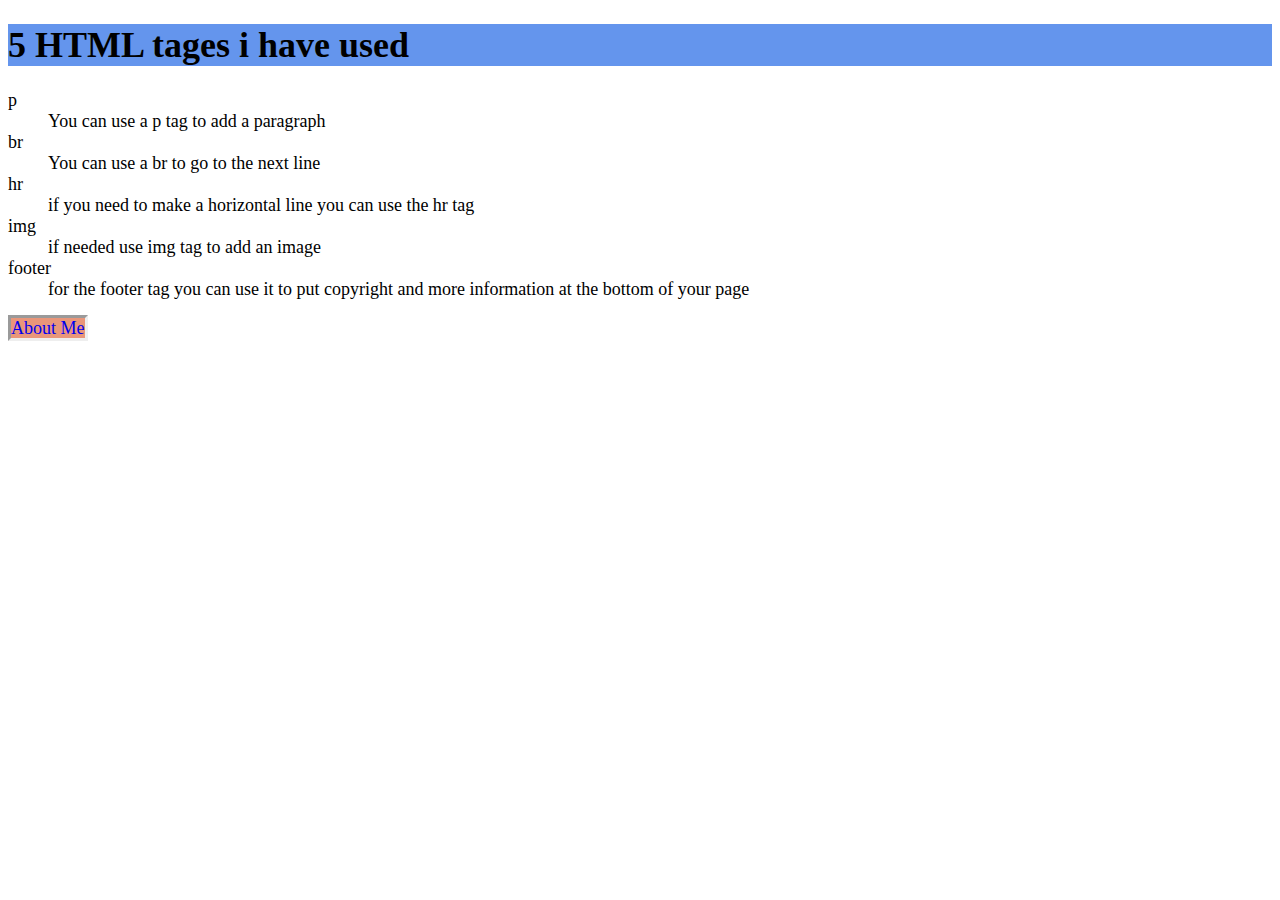
<file: html-assignment/notes.html>
<!DOCTYPE html>
<html lang="en">
<head>
    <meta charset="UTF-8">
    <meta http-equiv="X-UA-Compatible" content="IE=edge">
    <meta name="viewport" content="width=device-width, initial-scale=1.0">
    <title>Document</title>
    <link href="css/main.css" rel="stylesheet">
</head>
<body>
    <header>
        <h1>5 HTML tages i have used</h1>
    </header>
    <dl>
        <dt>p</dt>
        <dd>You can use a p tag to add a paragraph</dd>

        <dt>br</dt>
        <dd>You can use a br to go to the next line</dd>

        <dt>hr</dt>
        <dd>if you need to make a horizontal line you can use the hr tag</dd>

        <dt>img</dt>
        <dd>if needed use img tag to add an image</dd>

        <dt>footer</dt>
        <dd>for the footer tag you can use it to put copyright and more information at the bottom of your page </dd>
    </dl>
    <nav>
        <a href="index.html">About Me</a>
    </nav>
</body>
</html>
</file>
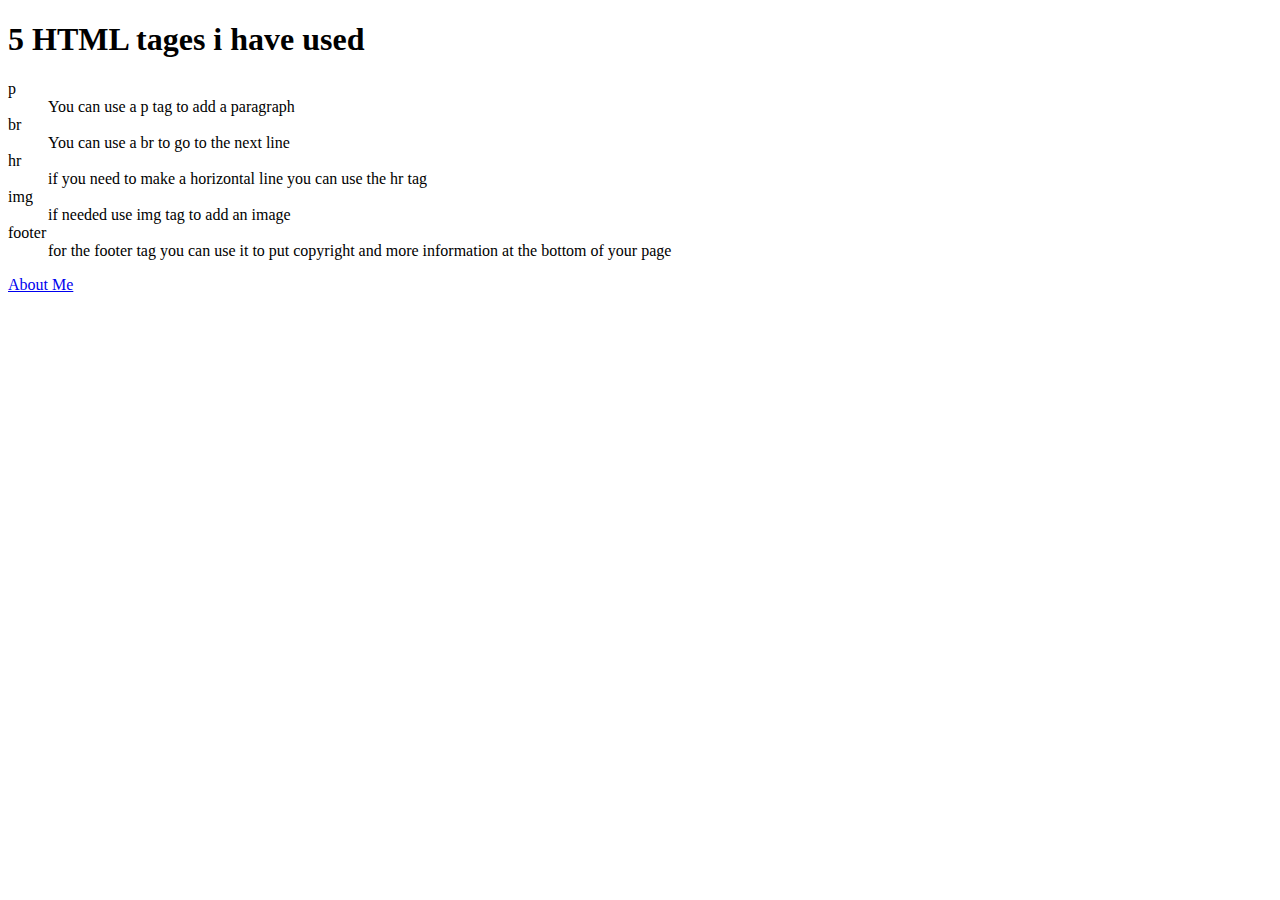
<file: simple.html/notes.html>
<!DOCTYPE html>
<html lang="en">
<head>
    <meta charset="UTF-8">
    <meta http-equiv="X-UA-Compatible" content="IE=edge">
    <meta name="viewport" content="width=device-width, initial-scale=1.0">
    <title>Document</title>
</head>
<body>
    <header>
        <h1>5 HTML tages i have used</h1>
    </header>
    <dl>
        <dt>p</dt>
        <dd>You can use a p tag to add a paragraph</dd>

        <dt>br</dt>
        <dd>You can use a br to go to the next line</dd>

        <dt>hr</dt>
        <dd>if you need to make a horizontal line you can use the hr tag</dd>

        <dt>img</dt>
        <dd>if needed use img tag to add an image</dd>

        <dt>footer</dt>
        <dd>for the footer tag you can use it to put copyright and more information at the bottom of your page </dd>
    </dl>
    <nav>
        <a href="index.html">About Me</a>
    </nav>
</body>
</html>
</file>
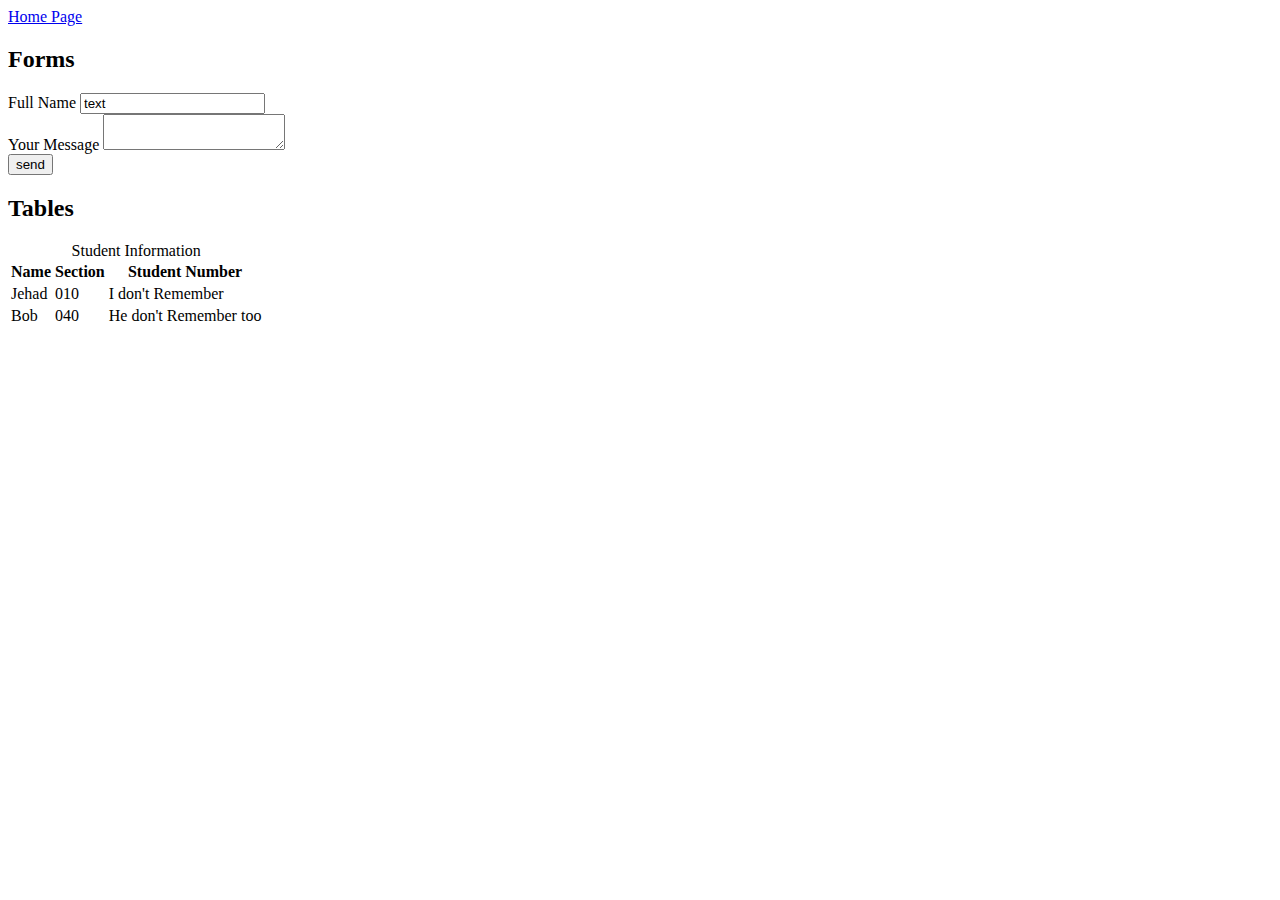
<file: week4/table-form.html>
<!DOCTYPE html>
<html lang="en">
<head>
    <meta charset="UTF-8">
    <meta http-equiv="X-UA-Compatible" content="IE=edge">
    <meta name="viewport" content="width=device-width, initial-scale=1.0">
    <title>Tables and Forms</title>
</head>
<body>
    <nav>
        <a href="index.html">Home Page</a>
    </nav>
    <section>
        <h2>Forms</h2>
        <form action="http://google.com" method="get">
           <div> 
                <label for="fullname">Full Name</label>
                <input type="fullname" value="text" name="fullname">
           </div>
            <div>
                <label for="message">Your Message</label>
                <textarea id="message" name="message"></textarea>
            </div>  
            <div>
                <input type="submit" value="send">
            </div>
        </form>
    </section>
    <section>
        <h2>Tables</h2>
        <table>
            <caption>Student Information</caption>
            <thead>
                <tr>
                    <th>Name</th>
                    <th>Section</th>
                    <th>Student Number</th>
                </tr>
            </thead>
            <tbody>
                <tr>
                    <td>Jehad</td>
                    <td>010</td>
                    <td>I don't Remember</td>
                </tr>
                <tr>
                    <td>Bob</td>
                    <td>040</td>
                    <td>He don't Remember too</td>
                </tr>
            </tbody>
        </table>
    </section>
</body>
</html>
</file>
<file: final-project/css/styles.css>
html, body, div, span, applet, object, iframe,
h1, h2, h3, h4, h5, h6, p, blockquote, pre,
a, abbr, acronym, address, big, cite, code,
del, dfn, em, img, ins, kbd, q, s, samp,
small, strike, strong, sub, sup, tt, var,
b, u, i, center,
dl, dt, dd, ol, ul, li,
fieldset, form, label, legend,
table, caption, tbody, tfoot, thead, tr, th, td,
article, aside, canvas, details, embed, 
figure, figcaption, footer, header, hgroup, 
menu, nav, output, ruby, section, summary,
time, mark, audio, video {
	margin: 0;
	padding: 0;
	border: 0;
	font-size: 100%;
	font: inherit;
	vertical-align: baseline;
}

article, aside, details, figcaption, figure, 
footer, header, hgroup, menu, nav, section {
	display: block; 
}
body {
	line-height: 1;
}
ol, ul {
	list-style: none;
}
blockquote, q {
	quotes: none;
}
blockquote:before, blockquote:after,
q:before, q:after {
	content: '';
	content: none;
}
table {
	border-collapse: collapse;
	border-spacing: 0;
}
---------------------------------------------------------------------

ul li{
    list-style-type: none;
    margin: 3em;
    justify-content: center;
    display: flex;
    text-decoration: wavy;
    color: chocolate;
}

.list {
    background-color: rgb(24, 24, 24);
}

.logo{

}

.search{
    width: 100%;
}

.main-banner{

    width: 100%;
    height: auto;
}

.welcome h1{
   color: white;
   position: absolute;
   top: 50%;
   left: 33%;
   transform: translate(-50%, -50%);
   font-family: sans-serif;
   font-size: 5rem;
   background-color: rgb(32, 32, 32);opacity: 0.9;
}

.welcome p{
   color: white;
   position: absolute;
   top: 65%;
   left: 33%;
   transform: translate(-50%, -50%);
   font-family: sans-serif;
   background-color: rgb(32, 32, 32);opacity: 0.9;
}

.connect{
    position: absolute;
   top: 68.5%;
   left: 6%;
   transform: translate(-50%, -50%);
   background-color: rgb(32, 32, 32);opacity: 0.9;
   color: orange;
}

/* this is where mobile starts
(do i get free marks for this comment? i kinda need it.) */
@media only screen and (max-width: 760px) { 




    .list{
        display: block;
        text-align: center;
        list-style-type: none;
    }

    .home{
        color: sandybrown;
        font-size: 2rem;
        text-decoration: none;
    }

    .about{
        color: sandybrown;
        font-size: 2rem;
        text-decoration: none;

    }

    .services{
        color: sandybrown;
        font-size: 2rem;
        text-decoration: none;

    }

    .team{
        color: sandybrown;
        font-size: 2rem;
        text-decoration: none;

    }

    .contact{
        color: sandybrown;
        font-size: 2rem;
        text-decoration: none;

    }

    .button{
        background-color: black;
        color: white;
        font-size: 1.5rem;
        padding: 2.5rem;
        margin-left: 2%;
        margin-bottom: 2%;
    }

    .aboutus h1{
        font-size: 4rem;
        font-family: sans-serif;
        font-weight: 750;
        margin-top: 5%;
        margin-bottom: 5%;
        margin-left: 2%;
    }

    .aboutus {
        background-color: rgb(238, 217, 150);
        margin-left: 5%;
    }

    .aboutus p{
        font-family: sans-serif;
        margin-top: 5%;
        margin-bottom: 5%;
        margin-left: 2%;
        font-weight: bold;
        
    }

    .aboutus img{
        max-width: 100%;
        height: auto;
    }

  
   
    .ourservices {
        font-size: 3.5rem;
        font-family: sans-serif;
        font-weight: 750;
        margin-top: 5%;
        margin-bottom: 5%;
        margin-left: 5%;
    }

    .digital {
        background-color: rgb(238, 217, 150);
        margin-left: 5%;
    }

    .digital p{
        font-family: sans-serif;
        margin-top: 5%;
        margin-bottom: 5%;
        margin-left: 2%;
        font-weight: bold;
    }


    .digital h2{
        font-size: 2.5rem;
        margin-top: 5%;
        margin-bottom: 5%;
        margin-left: 2%;
        font-weight: 700;
        font-family: sans-serif;

    }

    .marketing{
        background-color: rgb(238, 217, 150);
        margin-top: 5%;
        margin-bottom: 5%;
        margin-left: 5%;
        
    }

    .marketing h2{
        font-size: 2.5rem;
        margin-top: 5%;
        margin-bottom: 5%;
        margin-left: 2%;
        font-weight: 700;
        font-family: sans-serif;
    }

    .marketing p{
    font-family: sans-serif;
    margin-top: 5%;
    margin-bottom: 5%;
    margin-left: 2%;
    font-weight: bold;
    }

    .video{
        background-color: rgb(238, 217, 150);
        margin-top: 5%;
        margin-bottom: 5%;
        margin-left: 5%;
    }

    .video h2{
        font-size: 2.5rem;
        margin-top: 5%;
        margin-bottom: 5%;
        margin-left: 2%;
        font-weight: 700;
        font-family: sans-serif;
    }

    .video p{
        font-family: sans-serif;
        margin-top: 5%;
        margin-bottom: 5%;
        margin-left: 2%;
        font-weight: bold;
    }

    .web{
        background-color: rgb(238, 217, 150);
        margin-top: 5%;
        margin-bottom: 5%;
        margin-left: 5%;
    }

    .web h2{
        font-size: 2.5rem;
        margin-top: 5%;
        margin-bottom: 5%;
        margin-left: 2%;
        font-weight: 700;
        font-family: sans-serif;
    }

    .web p{
        font-family: sans-serif;
        margin-top: 5%;
        margin-bottom: 5%;
        margin-left: 2%;
        font-weight: bold;
    }

    .print{
        background-color: rgb(238, 217, 150);
        margin-top: 5%;
        margin-bottom: 5%;
        margin-left: 5%;
    }

    .print h2{
        font-size: 2.5rem;
        margin-top: 5%;
        margin-bottom: 5%;
        margin-left: 2%;
        font-weight: 700;
        font-family: sans-serif;
    }

    .print p{
        font-family: sans-serif;
        margin-top: 5%;
        margin-bottom: 5%;
        margin-left: 2%;
        font-weight: bold;
    }

    .vision img{
        max-width: 100%;
        height: auto;
    }

    .john{
        background-color: rgb(238, 217, 150);
        margin-top: 5%;
        margin-bottom: 5%;
        margin-left: 5%;
        
    }

    .john img{
        max-width: 100%;
        height: auto;
    }

    .john h2{
        font-size: 2.5rem;
        margin-top: 5%;
        margin-left: 2%;
        font-weight: 700;
        font-family: sans-serif;
    }

    .john h3{
        font-weight: bolder;
        margin-left: 2%;
    }

    .john p{
        font-family: sans-serif;
        margin-top: 5%;
        margin-bottom: 5%;
        margin-left: 2.5%;
        font-weight: bold;
    }

    .teams h1{
        font-size: 4rem;
        font-family: sans-serif;
        font-weight: 750;
        margin-top: 5%;
        margin-bottom: 5%;
        margin-left: 5%;
    }

    .bob{
        background-color: rgb(238, 217, 150);
        margin-top: 5%;
        margin-bottom: 5%;
        margin-left: 5%;
        
    }

    .bob img{
        max-width: 100%;
        height: auto;
    }

    .bob h2{
        font-size: 2.5rem;
        margin-top: 5%;
        margin-left: 2%;
        font-weight: 700;
        font-family: sans-serif;
    }

    .bob h3{
        font-weight: bolder;
        margin-left: 2.5%;
    }

    .bob p{
        font-family: sans-serif;
        margin-top: 5%;
        margin-bottom: 5%;
        margin-left: 2%;
        font-weight: bold;
    }

    footer{
        background-color: black;
        color: chocolate;
        padding: 2.5%;
    }

    .llink{
        color: chocolate;
    }

    .send{
        color: chocolate;
        background-color: black;
        font-size: 2rem;
    }

    .hours{
        font-size: 2rem;
        font-weight: bold;
    }

  
}
</file>
<file: html-assignment/css/main.css>
body{
    font-family: 'Times New Roman', Times, serif;
    font-size: 18px;
    }

header, footer{
    background-color: cornflowerblue;
    }

ul li:nth-child(odd){
    background-color:indianred;
    }

ul{
    list-style-type: square;
    }

#image{
    box-shadow: black 1px 1px;  
    }

a:link{
    text-decoration: none;
    border-style: inset;
    background-color: darksalmon;
    }

a:hover{
    background-color: darkgoldenrod;
    }
</file>
<file: midterm/css/styles.css>
body{
    background-color: #aad4cf;
}

img{
    width: 80%;
    display: block;
    margin: auto;   
}

.image{
    position: relative;
    text-align: center;
    color: white;
}

.lonestarfish{
    color: white;
    position: absolute;
    top: 50%;
    left: 50%;
    transform: translate(-50%, -50%);
    padding-top: 5rem;
    font-size: 3rem;
}

.home,.story,.contact{
    display: inline;
    padding-left: 24rem;
   
}

 .starfish {
    width: 15%;
    height: 15%;
    float: left;
    clear: left;
    padding-left: 11.5rem;
    padding-top: 6rem;
}

.starfishheader{
    font-size: 38px;
    font-weight: bold;
    padding-left: 12rem;
    position: absolute;
    
}

P{
    font-size: 30px;
    padding-top: 4rem;
    word-wrap: break-word;
    margin-left: 10%;
    
}

.facts{
    margin-left: 10%;
    font-size: 2rem;
}

ul li{
    margin-left: 9.5%;
    font-size: 1rem;
    
}

.footer{
    position: absolute;
    right: 10%;
    padding: 2%;
    font-weight: bold;
}

.learnmore{
    margin-left: 10%;
    font-size: 2rem;
}

button{
    background-color: #aad4cf;
    margin-left: 1%;
    margin-top: 1%;
}

.options{
    margin-left: 1%;
    padding-top: 1%;
    font-weight: bold;
}

.name{
    margin-left: 1%;
    font-size: 1.5rem;
    font-weight: bold;
    
}

.email{
    margin-left: 1%;
    font-size: 1.5rem;
    font-weight: bold;
}

.message{
    margin-left: 1%;
    font-size: 1.5rem;
    font-weight: bold;
}

.border{
    border-style: solid;
    margin-left: 10%;
    margin-right: 10%;
}

.visit{
    margin-left: 1%;
}
</file>
<file: week5/css/mian.css>
body{
    color: blue;
}
p, li{
    color: rgb(132, 0, 255);
}

section h1{
    color: rgb(199, 83, 0);
}

.second-heading{
    color: crimson;
}

#main-section{
    color: pink;
    font-weight: bold;
}

a [href="http://google.ca"]{
    color: seagreen;
}
a:link{
    color: #939;
    text-decoration: none; 
}

a:visted{
    color:indianred
}

a:hover{
    color:lawngreen
}

a:active{
    color:lightseagreen
}

a [href="http://facebook.com"] {
    color: cornflowerblue
}

li:nth-child(odd) {
    background-color: maroon;
}
</file>
<file: week6/css/styles.css>
html{
    font-size: 16px;
}

body{
    font-family: Verdana, arial, sans-serif;
    font-size: 16px;
    line-height: 1.5;
    background-color:#eee ;
    background-image: url("../images/white_brick_wall.png");
    background-repeat: no-repeat;
    background-position: center;
}

p:nth-child(3){
    font-weight: 800;
}

p:nth-child(2){
    text-transform: uppercase;
}

p:nth-child(4){
    font-style: italic;
}
</file>
<file: week7/css/styles.css>
html{
    box-sizing: border-box;
}

*,
*:before,
*:after {
    box-sizing: inherit;
}

/* nav{
    float: left;
} */


nav ul li {
    display: inline-block;
    margin: 10px;
}

.box {
    width: 200px;
    background-color: cornflowerblue;
    color: crimson;
    /* box model */
    padding: 10px;
    border: 5px solid green;
    margin: 10px;
    float: left;
}

/* .box1 {
    margin: 0 auto ;
    /* top right bottom left */ 


.box1{
    box-sizing: content-box;
}

.box2{
    box-sizing: border-box;
}

.clearfix {
    content: "";
    display: table;
    clear: both;
}


.clear{
    clear: left;
}

.stage {
    height: 500px;
    background-color: khaki;
    z-index: 1;
}

.prop {
    height: 100px;
    width: 100px;
    background-color: lightcoral;

    /*add postion values*/
   position: relative;
    top: -70px;
    left: 90px;
    z-index: 2;

    /*position: absolute;
    right: 0;*/

   /* position: fixed;
    top: 0; */
}
</file>
